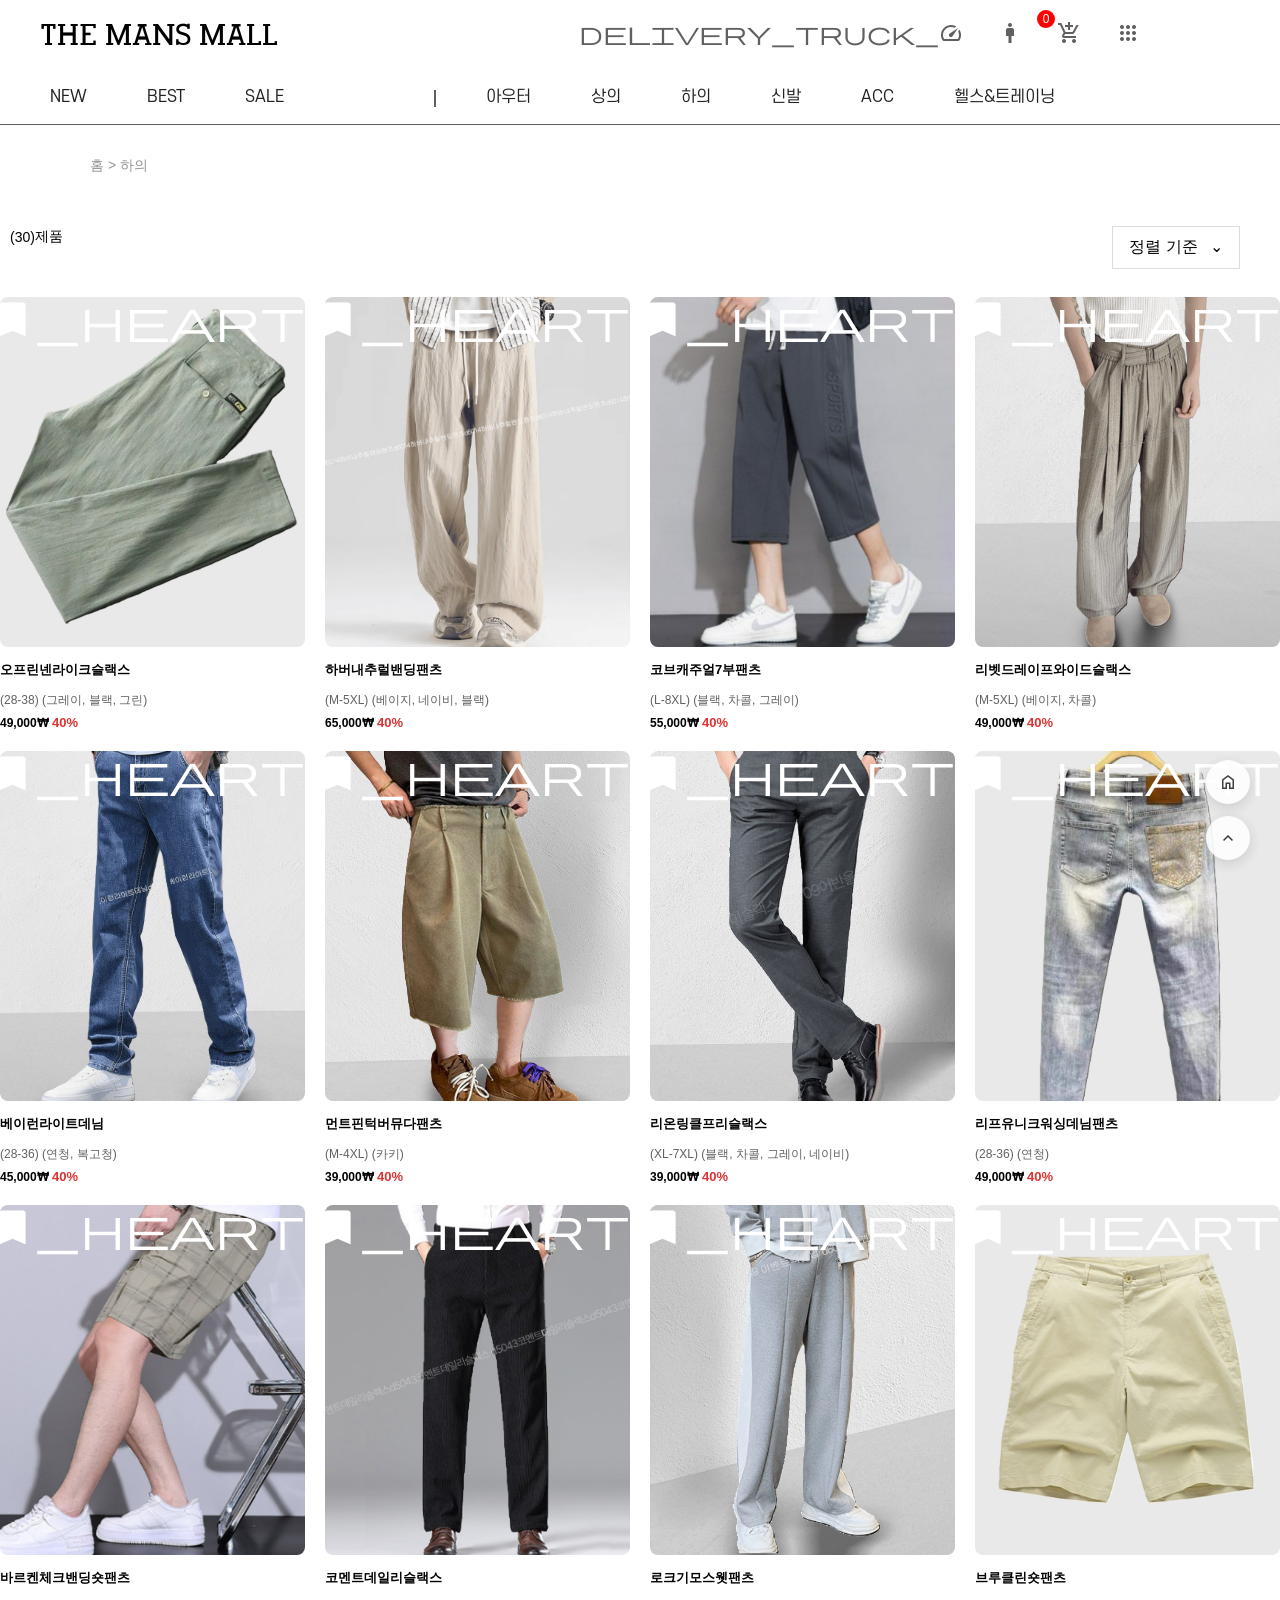
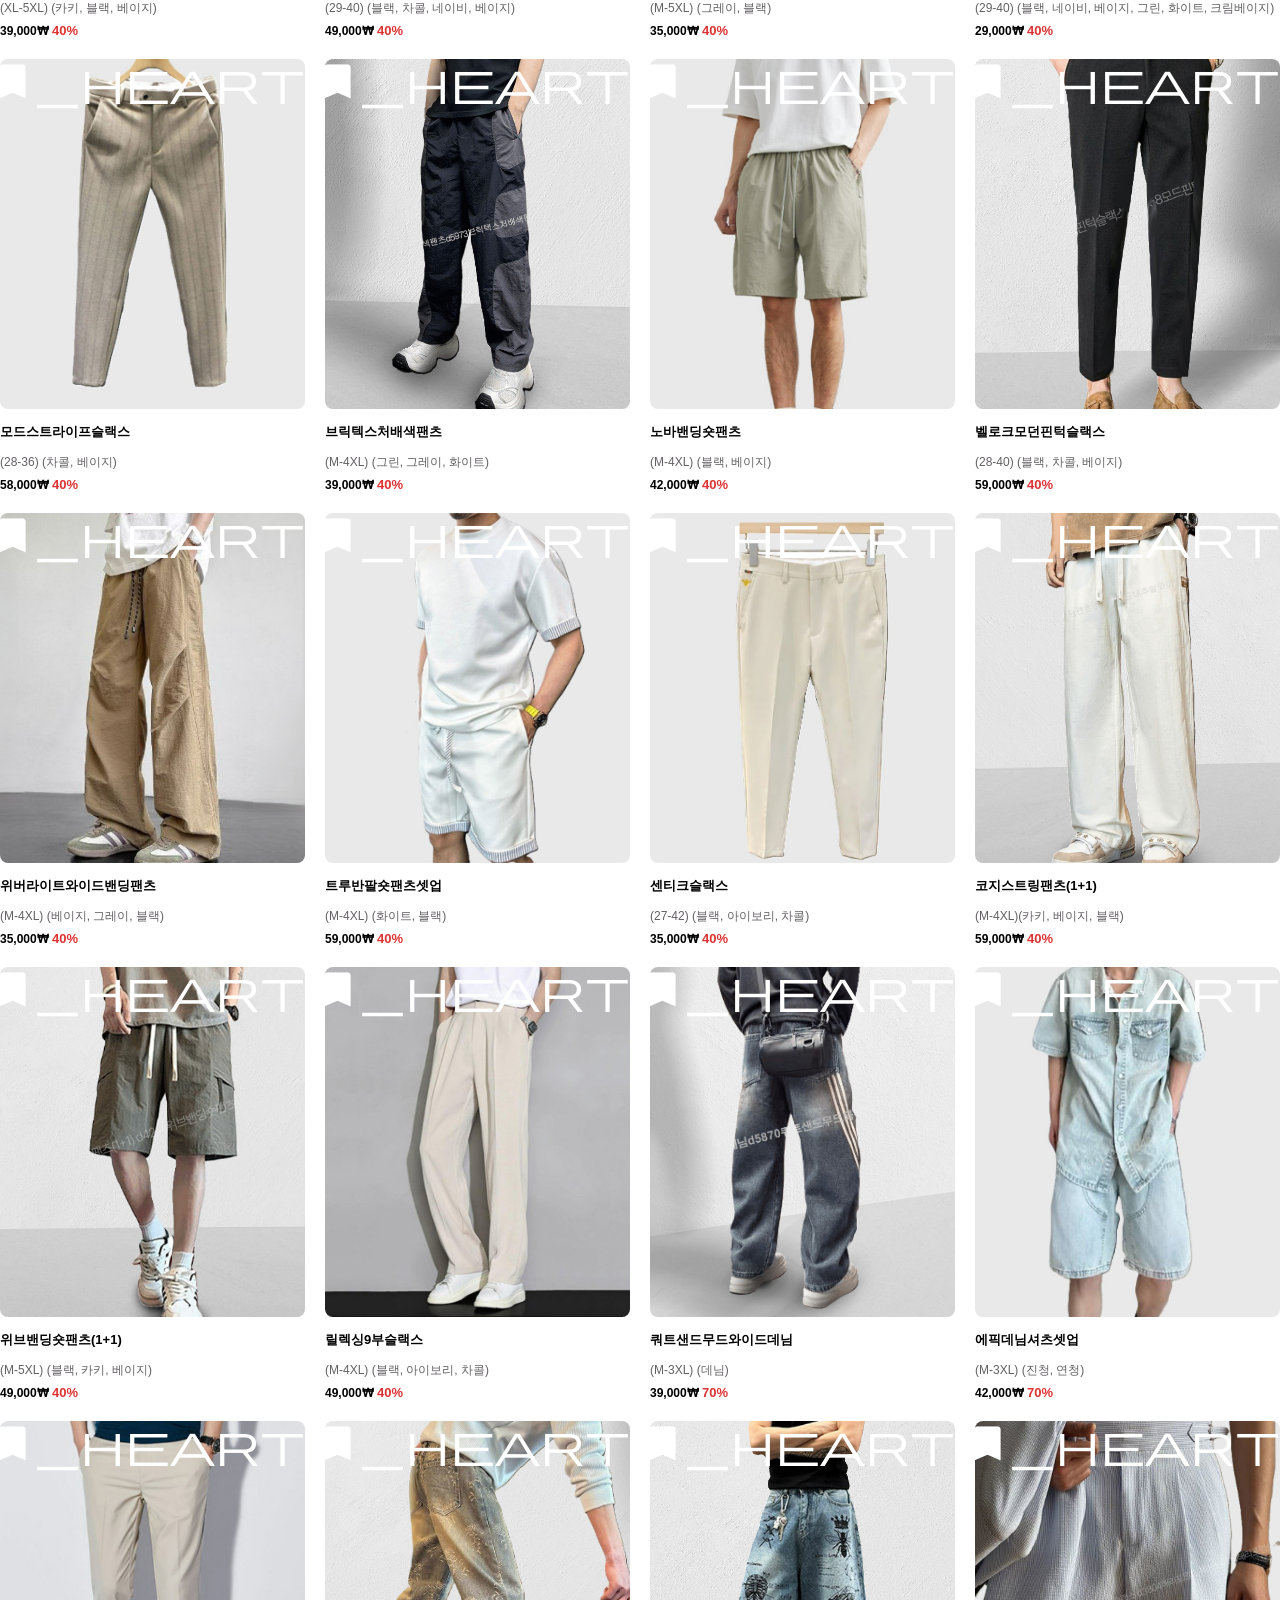
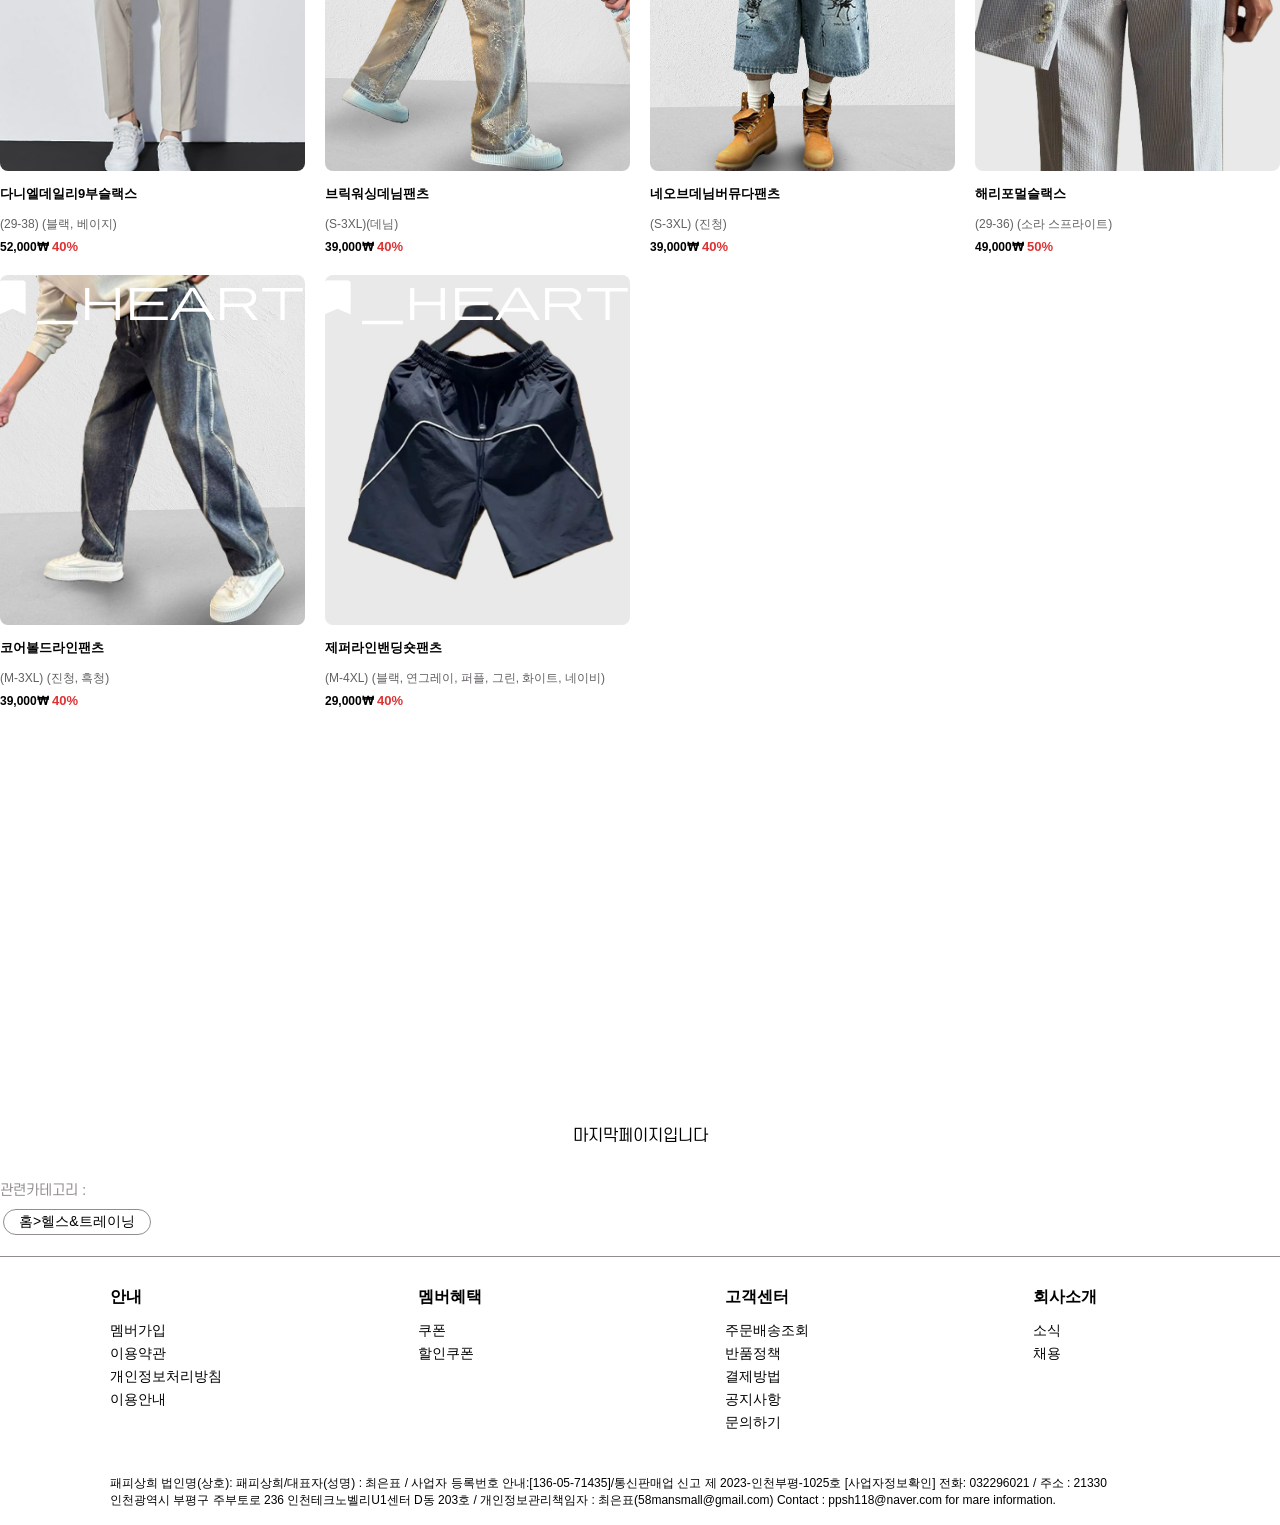
<file: themansshop-pants.html>
<!DOCTYPE html>
<html lang="en">

<head>
    <meta charset="UTF-8">
   <script src="https://t.contentsquare.net/uxa/c94867553f703.js"></script>
    <meta name="viewport" content="width=device-width, initial-scale=1.0">
    <title>The Mans MALL</title>
    <link rel="stylesheet" href="css/themansshop-pants.css">
    <link rel="icon" href="img/M.jpg">
    <link href="https://fonts.googleapis.com/css2?family=Roboto&display=swap" rel="stylesheet">
    <link rel="stylesheet" href="themansshop-top.html">
    <link href="https://fonts.googleapis.com/css2?family=Material+Symbols+Outlined" rel="stylesheet">
    <script src="js/jquery-3.6.0.min.js"></script>
    <script src="js/aos.js"></script>
    <script src="js/themansshop-pants.js"></script>
</head>

<body>


    <div class="wrap">
        <div class="main">
            <div class="header">
                <div class="nanb">
                    <ul>
                        <li>
                            <p><a href="index.html">THE MANS MALL</a></p>
                        </li>
                    </ul>
                    <ul>
                        <li><a href="#">
                                <span class="material-symbols-outlined">
                                    delivery_truck_speed
                                </span>
                            </a>
                        </li>
                        <li>
                            <a href="#">
                                <span class="material-symbols-outlined">
                                    man_2
                                </span>
                            </a>
                        </li>
                        <li class="cart-icon">
                            <a href="#">
                                <span class="material-symbols-outlined">
                                    add_shopping_cart
                                </span>
                                <span id="cartCount">0</span>
                            </a>
                        </li>
                        <li>
                            <a href="#" id="menuBtn">
                                <span class="material-symbols-outlined">
                                    apps
                                </span>
                            </a>
                        </li>
                    </ul>

                </div>
                <div class="menu-overlay" id="menuOverlay"></div>

                <aside class="side-menu" id="sideMenu">
                    <button class="close-btn" id="closeBtn">✕</button>
                    <div class="search-box">
                        <input type="text" id="searchInput" placeholder="검색어를 입력하세요">
                        <button class="search-btn">
                            <span class="material-symbols-outlined">
                                search
                            </span>
                        </button>
                    </div>
                    <ul id="itemList">
                        <strong>추천 검색어</strong>
                        <li class="item">정장</li>
                        <li class="item">셔츠</li>
                        <li class="item">구두</li>
                        <li class="item">자켓</li>
                        <li class="item">가방</li>
                    </ul>
                    <ul id="sianup">
                        <li><a href="#">로그인</a></li>
                        <li><a href="#">회원가입</a></li>
                        <li><a href="#">배송상황</a></li>
                        <li><a href="#">장바구니</a></li>
                    </ul>
                    <ul id="sale">
                        <li><a href="#">이벤트</a></li>
                        <li><a href="#">매장안내</a></li>
                        <li><a href="#">공지사항</a></li>
                        <li><a href="#">멤버십</a></li>
                    </ul>
                </aside>
                <div class="themans" id="mainMenuWrap">

                    <div class="menu" id="mainMenuBtn">
                        <ul class="position">

                            <li class="list"><a href="#">NEW</a></li>
                            <li class="list"><a href="#">BEST</a></li>
                            <li class="list"><a href="#">SALE</a></li>
                            <li id="line-2"></li>
                            <li class="list"><a href="#">아우터</a></li>
                            <li class="list"><a href="themansshop-top.html">상의</a></li>
                            <li class="list"><a href="#">하의</a></li>
                            <li class="list"><a href="#">신발</a></li>
                            <li class="list"><a href="#">ACC</a></li>
                            <li class="list"><a href="#">헬스&트레이닝</a></li>
                        </ul>
                    </div>

                </div>


            </div>
        </div>
        <div class="breadcrumb-list">
            <div class="name">
                <ul>
                    <li>
                        <p style="font-size: 14px; color: #969393;"><a href="index.html"
                                style="font-size: 14px; color: #969393;">홈</a> > 하의</p>
                    </li>
                </ul>
            </div>
            <div class="list-number">
                <div class="product-count" style="font-size: 14px;"><span id="productTotal">0</span> 제품</div>
                <div class="sort-wrap">
                    <div class="sort-box">
                        <button type="button" id="sortToggle" class="sort-btn">
                            정렬 기준 <span class="arrow">⌄</span>
                        </button>

                        <ul id="sortMenu" class="sort-menu">
                            <li data-filter="all">전체</li>
                            <li data-filter="slacks">슬랙스</li>
                            <li data-filter="casual">캐주얼</li>
                            <li data-filter="shorts">반바지</li>
                        </ul>
                    </div>
                </div>
                <div class="contact-grid">
                    <ul class="prdList-grid4">
                        <li id="anchorBoxId 23800" class="product-item">
                            <div class="box">
                                <div class="thumbnail">
                                    <a href="viewdetails3.html">
                                        <img src="img/slacks(1).jpg" alt="slacks">
                                    </a>
                                </div>
                                <div class="heart">
                                    <ul>
                                        <li>
                                            <span class="material-symbols-outlined">
                                                bookmark_heart
                                            </span>
                                        </li>
                                    </ul>
                                </div>

                                <div class="description">
                                    <strong class="name">
                                        <a href="viewdetails3.html">
                                            <span class style="font-size: 13px; color: #000;">
                                                오프린넨라이크슬랙스
                                            </span>
                                        </a>
                                    </strong>
                                </div>
                                <ul class="xans-element">

                                    <li class="xans-record-">
                                        <span class style="font-size: 12px; color: #636063;">
                                            (28-38) (그레이, 블랙, 그린)
                                        </span>
                                    </li>
                                    <li class="xans-record-">
                                        <span class style="font-size: 12px; color: #000; font-weight: bold;">
                                            49,000₩
                                        </span>
                                        <span class="price-rate" data-custom data-price>40%</span>
                                    </li>
                                </ul>
                            </div>
                        </li>
                    </ul>
                    <ul class="prdList-grid4">
                        <li id="anchorBoxId 23800" class="product-item">
                            <div class="box">
                                <div class="thumbnail">
                                    <a href="viewdetails4.html">
                                        <img src="img/casual(1).jpg" alt="casual">
                                    </a>
                                </div>
                                <div class="heart">
                                    <ul>
                                        <li>
                                            <span class="material-symbols-outlined">
                                                bookmark_heart
                                            </span>
                                        </li>
                                    </ul>
                                </div>
                                <div class="description">
                                    <strong class="name">
                                        <a href="viewdetails4.html">
                                            <span class style="font-size: 13px; color: #000;">
                                                하버내추럴밴딩팬츠
                                            </span>
                                        </a>
                                    </strong>
                                </div>
                                <ul class="xans-element">

                                    <li class="xans-record-">
                                        <span class style="font-size: 12px; color: #636063;">
                                            (M-5XL) (베이지, 네이비, 블랙)
                                        </span>
                                    </li>
                                    <li class="xans-record-">
                                        <span class style="font-size: 12px; color: #000; font-weight: bold;">
                                            65,000₩
                                        </span>
                                        <span class="price-rate" data-custom data-price>40%</span>
                                    </li>
                                </ul>
                            </div>
                        </li>
                    </ul>
                    <ul class="prdList-grid4">
                        <li id="anchorBoxId 23800" class="product-item">
                            <div class="box">
                                <div class="thumbnail">
                                    <a href="#">
                                        <img src="img/Shorts(1).jpg" alt="shorts">
                                    </a>
                                </div>
                                <div class="heart">
                                    <ul>
                                        <li>
                                            <span class="material-symbols-outlined">
                                                bookmark_heart
                                            </span>
                                        </li>
                                    </ul>
                                </div>
                                <div class="description">
                                    <strong class="name">
                                        <a href="#">
                                            <span class style="font-size: 13px; color: #000;">
                                                코브캐주얼7부팬츠
                                            </span>
                                        </a>
                                    </strong>
                                </div>
                                <ul class="xans-element">

                                    <li class="xans-record-">
                                        <span class style="font-size: 12px; color: #636063;">
                                            (L-8XL) (블랙, 차콜, 그레이)
                                        </span>
                                    </li>
                                    <li class="xans-record-">
                                        <span class style="font-size: 12px; color: #000; font-weight: bold;">
                                            55,000₩
                                        </span>
                                        <span class="price-rate" data-custom data-price>40%</span>
                                    </li>
                                </ul>
                            </div>
                        </li>
                    </ul>
                    <ul class="prdList-grid4">
                        <li id="anchorBoxId 23800" class="product-item">
                            <div class="box">
                                <div class="thumbnail">
                                    <a href="#">
                                        <img src="img/slacks(2).jpg" alt="slacks">
                                    </a>
                                </div>
                                <div class="heart">
                                    <ul>
                                        <li>
                                            <span class="material-symbols-outlined">
                                                bookmark_heart
                                            </span>
                                        </li>
                                    </ul>
                                </div>
                                <div class="description">
                                    <strong class="name">
                                        <a href="#">
                                            <span class style="font-size: 13px; color: #000;">
                                                리벳드레이프와이드슬랙스
                                            </span>
                                        </a>
                                    </strong>
                                </div>
                                <ul class="xans-element">

                                    <li class="xans-record-">
                                        <span class style="font-size: 12px; color: #636063;">
                                            (M-5XL) (베이지, 차콜)
                                        </span>
                                    </li>
                                    <li class="xans-record-">
                                        <span class style="font-size: 12px; color: #000; font-weight: bold;">
                                            49,000₩
                                        </span>
                                        <span class="price-rate" data-custom data-price>40%</span>
                                    </li>
                                </ul>
                            </div>
                        </li>
                    </ul>
                    <ul class="prdList-grid4">
                        <li id="anchorBoxId 23800" class="product-item">
                            <div class="box">
                                <div class="thumbnail">
                                    <a href="#">
                                        <img src="img/casual(2).jpg" alt="casual">

                                    </a>
                                </div>
                                <div class="heart">
                                    <ul>
                                        <li>
                                            <span class="material-symbols-outlined">
                                                bookmark_heart
                                            </span>
                                        </li>
                                    </ul>
                                </div>
                                <div class="description">
                                    <strong class="name">
                                        <a href="#">
                                            <span class style="font-size: 13px; color: #000;">
                                                베이런라이트데님
                                            </span>
                                        </a>
                                    </strong>
                                </div>
                                <ul class="xans-element">

                                    <li class="xans-record-">
                                        <span class style="font-size: 12px; color: #636063;">
                                            (28-36) (연청, 복고청)
                                        </span>
                                    </li>
                                    <li class="xans-record-">
                                        <span class style="font-size: 12px; color: #000; font-weight: bold;">
                                            45,000₩
                                        </span>
                                        <span class="price-rate" data-custom data-price>40%</span>
                                    </li>
                                </ul>
                            </div>
                        </li>
                    </ul>
                    <ul class="prdList-grid4">
                        <li id="anchorBoxId 23800" class="product-item">
                            <div class="box">
                                <div class="thumbnail">
                                    <a href="#">
                                        <img src="img/Shorts(2).jpg" alt="shorts">
                                    </a>
                                </div>
                                <div class="heart">
                                    <ul>
                                        <li>
                                            <span class="material-symbols-outlined">
                                                bookmark_heart
                                            </span>
                                        </li>
                                    </ul>
                                </div>
                                <div class="description">
                                    <strong class="name">
                                        <a href="#">
                                            <span class style="font-size: 13px; color: #000;">
                                                먼트핀턱버뮤다팬츠
                                            </span>
                                        </a>
                                    </strong>
                                </div>
                                <ul class="xans-element">

                                    <li class="xans-record-">
                                        <span class style="font-size: 12px; color: #636063;">
                                            (M-4XL) (카키)
                                        </span>
                                    </li>
                                    <li class="xans-record-">
                                        <span class style="font-size: 12px; color: #000; font-weight: bold;">
                                            39,000₩
                                        </span>
                                        <span class="price-rate" data-custom data-price>40%</span>
                                    </li>
                                </ul>
                            </div>
                        </li>
                    </ul>
                    <ul class="prdList-grid4">
                        <li id="anchorBoxId 23800" class="product-item">
                            <div class="box">
                                <div class="thumbnail">
                                    <a href="#">
                                        <img src="img/slacks(3).jpg" alt="slacks">
                                    </a>
                                </div>
                                <div class="heart">
                                    <ul>
                                        <li>
                                            <span class="material-symbols-outlined">
                                                bookmark_heart
                                            </span>
                                        </li>
                                    </ul>
                                </div>
                                <div class="description">
                                    <strong class="name">
                                        <a href="#">
                                            <span class style="font-size: 13px; color: #000;">
                                                리온링클프리슬랙스
                                            </span>
                                        </a>
                                    </strong>
                                </div>
                                <ul class="xans-element">

                                    <li class="xans-record-">
                                        <span class style="font-size: 12px; color: #636063;">
                                            (XL-7XL) (블랙, 차콜, 그레이, 네이비)
                                        </span>
                                    </li>
                                    <li class="xans-record-">
                                        <span class style="font-size: 12px; color: #000; font-weight: bold;">
                                            39,000₩
                                        </span>
                                        <span class="price-rate" data-custom data-price>40%</span>
                                    </li>
                                </ul>
                            </div>
                        </li>
                    </ul>
                    <ul class="prdList-grid4">
                        <li id="anchorBoxId 23800" class="product-item">
                            <div class="box">
                                <div class="thumbnail">
                                    <a href="#">
                                        <img src="img/casual(3).jpg" alt="casual">
                                    </a>
                                </div>
                                <div class="heart">
                                    <ul>
                                        <li>
                                            <span class="material-symbols-outlined">
                                                bookmark_heart
                                            </span>
                                        </li>
                                    </ul>
                                </div>
                                <div class="description">
                                    <strong class="name">
                                        <a href="#">
                                            <span class style="font-size: 13px; color: #000;">
                                                리프유니크워싱데님팬츠
                                            </span>
                                        </a>
                                    </strong>
                                </div>
                                <ul class="xans-element">

                                    <li class="xans-record-">
                                        <span class style="font-size: 12px; color: #636063;">
                                            (28-36) (연청)
                                        </span>
                                    </li>
                                    <li class="xans-record-">
                                        <span class style="font-size: 12px; color: #000; font-weight: bold;">
                                            49,000₩
                                        </span>
                                        <span class="price-rate" data-custom data-price>40%</span>
                                    </li>
                                </ul>
                            </div>
                        </li>
                    </ul>
                    <ul class="prdList-grid4">
                        <li id="anchorBoxId 23800" class="product-item">
                            <div class="box">
                                <div class="thumbnail">
                                    <a href="#">
                                        <img src="img/Shorts(3).jpg" alt="shorts"">
                                    </a>
                                </div>
                                <div class=" heart">
                                        <ul>
                                            <li>
                                                <span class="material-symbols-outlined">
                                                    bookmark_heart
                                                </span>
                                            </li>
                                        </ul>
                                </div>
                                <div class="description">
                                    <strong class="name">
                                        <a href="#">
                                            <span class style="font-size: 13px; color: #000;">
                                                바르켄체크밴딩숏팬츠
                                            </span>
                                        </a>
                                    </strong>
                                </div>
                                <ul class="xans-element">

                                    <li class="xans-record-">
                                        <span class style="font-size: 12px; color: #636063;">
                                            (XL-5XL) (카키, 블랙, 베이지)
                                        </span>
                                    </li>
                                    <li class="xans-record-">
                                        <span class style="font-size: 12px; color: #000; font-weight: bold;">
                                            39,000₩
                                        </span>
                                        <span class="price-rate" data-custom data-price>40%</span>
                                    </li>
                                </ul>
                            </div>
                        </li>
                    </ul>
                    <ul class="prdList-grid4">
                        <li id="anchorBoxId 23800" class="product-item">
                            <div class="box">
                                <div class="thumbnail">
                                    <a href="#">
                                        <img src="img/slacks(4).jpg" alt="slacks">
                                    </a>
                                </div>
                                <div class="heart">
                                    <ul>
                                        <li>
                                            <span class="material-symbols-outlined">
                                                bookmark_heart
                                            </span>
                                        </li>
                                    </ul>
                                </div>
                                <div class="description">
                                    <strong class="name">
                                        <a href="#">
                                            <span class style="font-size: 13px; color: #000;">
                                                코멘트데일리슬랙스
                                            </span>
                                        </a>
                                    </strong>
                                </div>
                                <ul class="xans-element">

                                    <li class="xans-record-">
                                        <span class style="font-size: 12px; color: #636063;">
                                            (29-40) (블랙, 차콜, 네이비, 베이지)
                                        </span>
                                    </li>
                                    <li class="xans-record-">
                                        <span class style="font-size: 12px; color: #000; font-weight: bold;">
                                            49,000₩
                                        </span>
                                        <span class="price-rate" data-custom data-price>40%</span>
                                    </li>
                                </ul>
                            </div>
                        </li>
                    </ul>
                    <ul class="prdList-grid4">
                        <li id="anchorBoxId 23800" class="product-item">
                            <div class="box">
                                <div class="thumbnail">
                                    <a href="#">
                                        <img src="img/casual(4).jpg" alt="casual">
                                    </a>
                                </div>
                                <div class="heart">
                                    <ul>
                                        <li>
                                            <span class="material-symbols-outlined">
                                                bookmark_heart
                                            </span>
                                        </li>
                                    </ul>
                                </div>
                                <div class="description">
                                    <strong class="name">
                                        <a href="#">
                                            <span class style="font-size: 13px; color: #000;">
                                                로크기모스웻팬츠
                                            </span>
                                        </a>
                                    </strong>
                                </div>
                                <ul class="xans-element">

                                    <li class="xans-record-">
                                        <span class style="font-size: 12px; color: #636063;">
                                            (M-5XL) (그레이, 블랙)
                                        </span>
                                    </li>
                                    <li class="xans-record-">
                                        <span class style="font-size: 12px; color: #000; font-weight: bold;">
                                            35,000₩
                                        </span>
                                        <span class="price-rate" data-custom data-price>40%</span>
                                    </li>
                                </ul>
                            </div>
                        </li>
                    </ul>
                    <ul class="prdList-grid4">
                        <li id="anchorBoxId 23800" class="product-item">
                            <div class="box">
                                <div class="thumbnail">
                                    <a href="#">
                                        <img src="img/Shorts(4).jpg" alt="shorts">
                                    </a>
                                </div>
                                <div class="heart">
                                    <ul>
                                        <li>
                                            <span class="material-symbols-outlined">
                                                bookmark_heart
                                            </span>
                                        </li>
                                    </ul>
                                </div>
                                <div class="description">
                                    <strong class="name">
                                        <a href="#">
                                            <span class style="font-size: 13px; color: #000;">
                                                브루클린숏팬츠
                                            </span>
                                        </a>
                                    </strong>
                                </div>
                                <ul class="xans-element">

                                    <li class="xans-record-">
                                        <span class style="font-size: 12px; color: #636063;">
                                            (29-40) (블랙, 네이비, 베이지, 그린, 화이트, 크림베이지)
                                        </span>
                                    </li>
                                    <li class="xans-record-">
                                        <span class style="font-size: 12px; color: #000; font-weight: bold;">
                                            29,000₩
                                        </span>
                                        <span class="price-rate" data-custom data-price>40%</span>
                                    </li>
                                </ul>
                            </div>
                        </li>
                    </ul>
                    <ul class="prdList-grid4">
                        <li id="anchorBoxId 23800" class="product-item">
                            <div class="box">
                                <div class="thumbnail">
                                    <a href="#">
                                        <img src="img/slacks(5).jpg" alt="slacks">
                                    </a>
                                </div>
                                <div class="heart">
                                    <ul>
                                        <li>
                                            <span class="material-symbols-outlined">
                                                bookmark_heart
                                            </span>
                                        </li>
                                    </ul>
                                </div>
                                <div class="description">
                                    <strong class="name">
                                        <a href="#">
                                            <span class style="font-size: 13px; color: #000;">
                                                모드스트라이프슬랙스
                                            </span>
                                        </a>
                                    </strong>
                                </div>
                                <ul class="xans-element">

                                    <li class="xans-record-">
                                        <span class style="font-size: 12px; color: #636063;">
                                            (28-36) (차콜, 베이지)
                                        </span>
                                    </li>
                                    <li class="xans-record-">
                                        <span class style="font-size: 12px; color: #000; font-weight: bold;">
                                            58,000₩
                                        </span>
                                        <span class="price-rate" data-custom data-price>40%</span>
                                    </li>
                                </ul>
                            </div>
                        </li>
                    </ul>
                    <ul class="prdList-grid4">
                        <li id="anchorBoxId 23800" class="product-item">
                            <div class="box">
                                <div class="thumbnail">
                                    <a href="#">
                                        <img src="img/casual(5).jpg" alt="casual">
                                    </a>
                                </div>
                                <div class="heart">
                                    <ul>
                                        <li>
                                            <span class="material-symbols-outlined">
                                                bookmark_heart
                                            </span>
                                        </li>
                                    </ul>
                                </div>
                                <div class="description">
                                    <strong class="name">
                                        <a href="#">
                                            <span class style="font-size: 13px; color: #000;">
                                                브릭텍스처배색팬츠
                                            </span>
                                        </a>
                                    </strong>
                                </div>
                                <ul class="xans-element">

                                    <li class="xans-record-">
                                        <span class style="font-size: 12px; color: #636063;">
                                            (M-4XL) (그린, 그레이, 화이트)
                                        </span>
                                    </li>
                                    <li class="xans-record-">
                                        <span class style="font-size: 12px; color: #000; font-weight: bold;">
                                            39,000₩
                                        </span>
                                        <span class="price-rate" data-custom data-price>40%</span>
                                    </li>
                                </ul>
                            </div>
                        </li>
                    </ul>
                    <ul class="prdList-grid4">
                        <li id="anchorBoxId 23800" class="product-item">
                            <div class="box">
                                <div class="thumbnail">
                                    <a href="#">
                                        <img src="img/Shorts(5).jpg" alt="shorts">

                                    </a>
                                </div>
                                <div class="heart">
                                    <ul>
                                        <li>
                                            <span class="material-symbols-outlined">
                                                bookmark_heart
                                            </span>
                                        </li>
                                    </ul>
                                </div>
                                <div class="description">
                                    <strong class="name">
                                        <a href="#">
                                            <span class style="font-size: 13px; color: #000;">
                                                노바밴딩숏팬츠
                                            </span>
                                        </a>
                                    </strong>
                                </div>
                                <ul class="xans-element">

                                    <li class="xans-record-">
                                        <span class style="font-size: 12px; color: #636063;">
                                            (M-4XL) (블랙, 베이지)
                                        </span>
                                    </li>
                                    <li class="xans-record-">
                                        <span class style="font-size: 12px; color: #000; font-weight: bold;">
                                            42,000₩
                                        </span>
                                        <span class="price-rate" data-custom data-price>40%</span>
                                    </li>
                                </ul>
                            </div>
                        </li>
                    </ul>
                    <ul class="prdList-grid4">
                        <li id="anchorBoxId 23800" class="product-item">
                            <div class="box">
                                <div class="thumbnail">
                                    <a href="#">
                                        <img src="img/slacks(6).jpg" alt="slacks">
                                    </a>
                                </div>
                                <div class="heart">
                                    <ul>
                                        <li>
                                            <span class="material-symbols-outlined">
                                                bookmark_heart
                                            </span>
                                        </li>
                                    </ul>
                                </div>
                                <div class="description">
                                    <strong class="name">
                                        <a href="#">
                                            <span class style="font-size: 13px; color: #000;">
                                                벨로크모던핀턱슬랙스
                                            </span>
                                        </a>
                                    </strong>
                                </div>
                                <ul class="xans-element">

                                    <li class="xans-record-">
                                        <span class style="font-size: 12px; color: #636063;">
                                            (28-40) (블랙, 차콜, 베이지)
                                        </span>
                                    </li>
                                    <li class="xans-record-">
                                        <span class style="font-size: 12px; color: #000; font-weight: bold;">
                                            59,000₩
                                        </span>
                                        <span class="price-rate" data-custom data-price>40%</span>
                                    </li>
                                </ul>
                            </div>
                        </li>
                    </ul>
                    <ul class="prdList-grid4">
                        <li id="anchorBoxId 23800" class="product-item">
                            <div class="box">
                                <div class="thumbnail">
                                    <a href="#">
                                        <img src="img/casual(6).jpg" alt="casual">
                                    </a>
                                </div>
                                <div class="heart">
                                    <ul>
                                        <li>
                                            <span class="material-symbols-outlined">
                                                bookmark_heart
                                            </span>
                                        </li>
                                    </ul>
                                </div>
                                <div class="description">
                                    <strong class="name">
                                        <a href="#">
                                            <span class style="font-size: 13px; color: #000;">
                                                위버라이트와이드밴딩팬츠
                                            </span>
                                        </a>
                                    </strong>
                                </div>
                                <ul class="xans-element">

                                    <li class="xans-record-">
                                        <span class style="font-size: 12px; color: #636063;">
                                            (M-4XL) (베이지, 그레이, 블랙)
                                        </span>
                                    </li>
                                    <li class="xans-record-">
                                        <span class style="font-size: 12px; color: #000; font-weight: bold;">
                                            35,000₩
                                        </span>
                                        <span class="price-rate" data-custom data-price>40%</span>
                                    </li>
                                </ul>
                            </div>
                        </li>
                    </ul>
                    <ul class="prdList-grid4">
                        <li id="anchorBoxId 23800" class="product-item">
                            <div class="box">
                                <div class="thumbnail">
                                    <a href="#">
                                        <img src="img/Shorts(6).jpg" alt="shorts">
                                    </a>
                                </div>
                                <div class="heart">
                                    <ul>
                                        <li>
                                            <span class="material-symbols-outlined">
                                                bookmark_heart
                                            </span>
                                        </li>
                                    </ul>
                                </div>
                                <div class="description">
                                    <strong class="name">
                                        <a href="#">
                                            <span class style="font-size: 13px; color: #000;">
                                                트루반팔숏팬츠셋업
                                            </span>
                                        </a>
                                    </strong>
                                </div>
                                <ul class="xans-element">

                                    <li class="xans-record-">
                                        <span class style="font-size: 12px; color: #636063;">
                                            (M-4XL) (화이트, 블랙)
                                        </span>
                                    </li>
                                    <li class="xans-record-">
                                        <span class style="font-size: 12px; color: #000; font-weight: bold;">
                                            59,000₩
                                        </span>
                                        <span class="price-rate" data-custom data-price>40%</span>
                                    </li>
                                </ul>
                            </div>
                        </li>
                    </ul>
                    <ul class="prdList-grid4">
                        <li id="anchorBoxId 23800" class="product-item">
                            <div class="box">
                                <div class="thumbnail">
                                    <a href="#">
                                        <img src="img/slacks(7).jpg" alt="slacks">
                                    </a>
                                </div>
                                <div class="heart">
                                    <ul>
                                        <li>
                                            <span class="material-symbols-outlined">
                                                bookmark_heart
                                            </span>
                                        </li>
                                    </ul>
                                </div>
                                <div class="description">
                                    <strong class="name">
                                        <a href="#">
                                            <span class style="font-size: 13px; color: #000;">
                                                센티크슬랙스
                                            </span>
                                        </a>
                                    </strong>
                                </div>
                                <ul class="xans-element">

                                    <li class="xans-record-">
                                        <span class style="font-size: 12px; color: #636063;">
                                            (27-42) (블랙, 아이보리, 차콜)
                                        </span>
                                    </li>
                                    <li class="xans-record-">
                                        <span class style="font-size: 12px; color: #000; font-weight: bold;">
                                            35,000₩
                                        </span>
                                        <span class="price-rate" data-custom data-price>40%</span>
                                    </li>
                                </ul>
                            </div>
                        </li>
                    </ul>
                    <ul class="prdList-grid4">
                        <li id="anchorBoxId 23800" class="product-item">
                            <div class="box">
                                <div class="thumbnail">
                                    <a href="#">
                                        <img src="img/casual(7).jpg" alt="casual">

                                    </a>
                                </div>
                                <div class="heart">
                                    <ul>
                                        <li>
                                            <span class="material-symbols-outlined">
                                                bookmark_heart
                                            </span>
                                        </li>
                                    </ul>
                                </div>
                                <div class="description">
                                    <strong class="name">
                                        <a href="#">
                                            <span class style="font-size: 13px; color: #000;">
                                                코지스트링팬츠(1+1)
                                            </span>
                                        </a>
                                    </strong>
                                </div>
                                <ul class="xans-element">

                                    <li class="xans-record-">
                                        <span class style="font-size: 12px; color: #636063;">
                                            (M-4XL)(카키, 베이지, 블랙)
                                        </span>
                                    </li>
                                    <li class="xans-record-">
                                        <span class style="font-size: 12px; color: #000; font-weight: bold;">
                                            59,000₩
                                        </span>
                                        <span class="price-rate" data-custom data-price>40%</span>
                                    </li>
                                </ul>
                            </div>
                        </li>
                    </ul>
                    <ul class="prdList-grid4">
                        <li id="anchorBoxId 23800" class="product-item">
                            <div class="box">
                                <div class="thumbnail">
                                    <a href="#">
                                        <img src="img/Shorts(7).jpg" alt="shorts">
                                    </a>
                                </div>
                                <div class="heart">
                                    <ul>
                                        <li>
                                            <span class="material-symbols-outlined">
                                                bookmark_heart
                                            </span>
                                        </li>
                                    </ul>
                                </div>
                                <div class="description">
                                    <strong class="name">
                                        <a href="#">
                                            <span class style="font-size: 13px; color: #000;">
                                                위브밴딩숏팬츠(1+1)
                                            </span>
                                        </a>
                                    </strong>
                                </div>
                                <ul class="xans-element">

                                    <li class="xans-record-">
                                        <span class style="font-size: 12px; color: #636063;">
                                            (M-5XL) (블랙, 카키, 베이지)
                                        </span>
                                    </li>
                                    <li class="xans-record-">
                                        <span class style="font-size: 12px; color: #000; font-weight: bold;">
                                            49,000₩
                                        </span>
                                        <span class="price-rate" data-custom data-price>40%</span>
                                    </li>
                                </ul>
                            </div>
                        </li>
                    </ul>
                    <ul class="prdList-grid4">
                        <li id="anchorBoxId 23800" class="product-item">
                            <div class="box">
                                <div class="thumbnail">
                                    <a href="#">
                                        <img src="img/slacks(8).jpg" alt="slacks">
                                    </a>
                                </div>
                                <div class="heart">
                                    <ul>
                                        <li>
                                            <span class="material-symbols-outlined">
                                                bookmark_heart
                                            </span>
                                        </li>
                                    </ul>
                                </div>
                                <div class="description">
                                    <strong class="name">
                                        <a href="#">
                                            <span class style="font-size: 13px; color: #000;">
                                                릴렉싱9부슬랙스
                                            </span>
                                        </a>
                                    </strong>
                                </div>
                                <ul class="xans-element">

                                    <li class="xans-record-">
                                        <span class style="font-size: 12px; color: #636063;">
                                            (M-4XL) (블랙, 아이보리, 차콜)
                                        </span>
                                    </li>
                                    <li class="xans-record-">
                                        <span class style="font-size: 12px; color: #000; font-weight: bold;">
                                            49,000₩
                                        </span>
                                        <span class="price-rate" data-custom data-price>40%</span>
                                    </li>
                                </ul>
                            </div>
                        </li>
                    </ul>
                    <ul class="prdList-grid4">
                        <li id="anchorBoxId 23800" class="product-item">
                            <div class="box">
                                <div class="thumbnail">
                                    <a href="#">
                                        <img src="img/casual(8).jpg" alt="casual">
                                    </a>
                                </div>
                                <div class="heart">
                                    <ul>
                                        <li>
                                            <span class="material-symbols-outlined">
                                                bookmark_heart
                                            </span>
                                        </li>
                                    </ul>
                                </div>
                                <div class="description">
                                    <strong class="name">
                                        <a href="#">
                                            <span class style="font-size: 13px; color: #000;">
                                                쿼트샌드무드와이드데님
                                            </span>
                                        </a>
                                    </strong>
                                </div>
                                <ul class="xans-element">

                                    <li class="xans-record-">
                                        <span class style="font-size: 12px; color: #636063;">
                                            (M-3XL) (데님)
                                        </span>
                                    </li>
                                    <li class="xans-record-">
                                        <span class style="font-size: 12px; color: #000; font-weight: bold;">
                                            39,000₩
                                        </span>
                                        <span class="price-rate" data-custom data-price>70%</span>
                                    </li>
                                </ul>
                            </div>
                        </li>
                    </ul>
                    <ul class="prdList-grid4">
                        <li id="anchorBoxId 23800" class="product-item">
                            <div class="box">
                                <div class="thumbnail">
                                    <a href="#">
                                        <img src="img/Shorts(8).jpg" alt="shorts">
                                    </a>
                                </div>
                                <div class="heart">
                                    <ul>
                                        <li>
                                            <span class="material-symbols-outlined">
                                                bookmark_heart
                                            </span>
                                        </li>
                                    </ul>
                                </div>
                                <div class="description">
                                    <strong class="name">
                                        <a href="#">
                                            <span class style="font-size: 13px; color: #000;">
                                                에픽데님셔츠셋업
                                            </span>
                                        </a>
                                    </strong>
                                </div>
                                <ul class="xans-element">

                                    <li class="xans-record-">
                                        <span class style="font-size: 12px; color: #636063;">
                                            (M-3XL) (진청, 연청)
                                        </span>
                                    </li>
                                    <li class="xans-record-">
                                        <span class style="font-size: 12px; color: #000; font-weight: bold;">
                                            42,000₩
                                        </span>
                                        <span class="price-rate" data-custom data-price>70%</span>
                                    </li>
                                </ul>
                            </div>
                        </li>
                    </ul>
                    <ul class="prdList-grid4">
                        <li id="anchorBoxId 23800" class="product-item">
                            <div class="box">
                                <div class="thumbnail">
                                    <a href="#">
                                        <img src="img/slacks(9).jpg" alt="slacks">
                                    </a>
                                </div>
                                <div class="heart">
                                    <ul>
                                        <li>
                                            <span class="material-symbols-outlined">
                                                bookmark_heart
                                            </span>
                                        </li>
                                    </ul>
                                </div>
                                <div class="description">
                                    <strong class="name">
                                        <a href="#">
                                            <span class style="font-size: 13px; color: #000;">
                                                다니엘데일리9부슬랙스
                                            </span>
                                        </a>
                                    </strong>
                                </div>
                                <ul class="xans-element">

                                    <li class="xans-record-">
                                        <span class style="font-size: 12px; color: #636063;">
                                            (29-38) (블랙, 베이지)
                                        </span>
                                    </li>
                                    <li class="xans-record-">
                                        <span class style="font-size: 12px; color: #000; font-weight: bold;">
                                            52,000₩
                                        </span>
                                        <span class="price-rate" data-custom data-price>40%</span>
                                    </li>
                                </ul>
                            </div>
                        </li>
                    </ul>
                    <ul class="prdList-grid4">
                        <li id="anchorBoxId 23800" class="product-item">
                            <div class="box">
                                <div class="thumbnail">
                                    <a href="#">
                                        <img src="img/casual(9).jpg" alt="casual">
                                    </a>
                                </div>
                                <div class="heart">
                                    <ul>
                                        <li>
                                            <span class="material-symbols-outlined">
                                                bookmark_heart
                                            </span>
                                        </li>
                                    </ul>
                                </div>
                                <div class="description">
                                    <strong class="name">
                                        <a href="#">
                                            <span class style="font-size: 13px; color: #000;">
                                                브릭워싱데님팬츠
                                            </span>
                                        </a>
                                    </strong>
                                </div>
                                <ul class="xans-element">

                                    <li class="xans-record-">
                                        <span class style="font-size: 12px; color: #636063;">
                                            (S-3XL)(데님)
                                        </span>
                                    </li>
                                    <li class="xans-record-">
                                        <span class style="font-size: 12px; color: #000; font-weight: bold;">
                                            39,000₩
                                        </span>
                                        <span class="price-rate" data-custom data-price>40%</span>
                                    </li>
                                </ul>
                            </div>
                        </li>
                    </ul>
                    <ul class="prdList-grid4">
                        <li id="anchorBoxId 23800" class="product-item">
                            <div class="box">
                                <div class="thumbnail">
                                    <a href="#">
                                        <img src="img/Shorts(9).jpg" alt="shorts">
                                    </a>
                                </div>
                                <div class="heart">
                                    <ul>
                                        <li>
                                            <span class="material-symbols-outlined">
                                                bookmark_heart
                                            </span>
                                        </li>
                                    </ul>
                                </div>
                                <div class="description">
                                    <strong class="name">
                                        <a href="#">
                                            <span class style="font-size: 13px; color: #000;">
                                                네오브데님버뮤다팬츠
                                            </span>
                                        </a>
                                    </strong>
                                </div>
                                <ul class="xans-element">

                                    <li class="xans-record-">
                                        <span class style="font-size: 12px; color: #636063;">
                                            (S-3XL) (진청)
                                        </span>
                                    </li>
                                    <li class="xans-record-">
                                        <span class style="font-size: 12px; color: #000; font-weight: bold;">
                                            39,000₩
                                        </span>
                                        <span class="price-rate" data-custom data-price>40%</span>
                                    </li>
                                </ul>
                            </div>
                        </li>
                    </ul>
                    <ul class="prdList-grid4">
                        <li id="anchorBoxId 23800" class="product-item">
                            <div class="box">
                                <div class="thumbnail">
                                    <a href="#">
                                        <img src="img/slacks(10).jpg" alt="slacks">
                                    </a>
                                </div>
                                <div class="heart">
                                    <ul>
                                        <li>
                                            <span class="material-symbols-outlined">
                                                bookmark_heart
                                            </span>
                                        </li>
                                    </ul>
                                </div>
                                <div class="description">
                                    <strong class="name">
                                        <a href="#">
                                            <span class style="font-size: 13px; color: #000;">
                                                해리포멀슬랙스
                                            </span>
                                        </a>
                                    </strong>
                                </div>
                                <ul class="xans-element">

                                    <li class="xans-record-">
                                        <span class style="font-size: 12px; color: #636063;">
                                            (29-36) (소라 스프라이트)
                                        </span>
                                    </li>
                                    <li class="xans-record-">
                                        <span class style="font-size: 12px; color: #000; font-weight: bold;">
                                            49,000₩
                                        </span>
                                        <span class="price-rate" data-custom data-price>50%</span>
                                    </li>
                                </ul>
                            </div>
                        </li>
                    </ul>
                    <ul class="prdList-grid4">
                        <li id="anchorBoxId 23800" class="product-item">
                            <div class="box">
                                <div class="thumbnail">
                                    <a href="#">
                                        <img src="img/casual(10).jpg" alt="casual">
                                    </a>
                                </div>
                                <div class="heart">
                                    <ul>
                                        <li>
                                            <span class="material-symbols-outlined">
                                                bookmark_heart
                                            </span>
                                        </li>
                                    </ul>
                                </div>
                                <div class="description">
                                    <strong class="name">
                                        <a href="#">
                                            <span class style="font-size: 13px; color: #000;">
                                                코어볼드라인팬츠
                                            </span>
                                        </a>
                                    </strong>
                                </div>
                                <ul class="xans-element">

                                    <li class="xans-record-">
                                        <span class style="font-size: 12px; color: #636063;">
                                            (M-3XL) (진청, 흑청)
                                        </span>
                                    </li>
                                    <li class="xans-record-">
                                        <span class style="font-size: 12px; color: #000; font-weight: bold;">
                                            39,000₩
                                        </span>
                                        <span class="price-rate" data-custom data-price>40%</span>
                                    </li>
                                </ul>
                            </div>
                        </li>
                    </ul>
                    <ul class="prdList-grid4">
                        <li id="anchorBoxId 23800" class="product-item">
                            <div class="box">
                                <div class="thumbnail">
                                    <a href="#">
                                        <img src="img/Shorts(10).jpg" alt="shorts">

                                    </a>
                                </div>
                                <div class="heart">
                                    <ul>
                                        <li>
                                            <span class="material-symbols-outlined">
                                                bookmark_heart
                                            </span>
                                        </li>
                                    </ul>
                                </div>
                                <div class="description">
                                    <strong class="name">
                                        <a href="#">
                                            <span class style="font-size: 13px; color: #000;">
                                                제퍼라인밴딩숏팬츠
                                            </span>
                                        </a>
                                    </strong>
                                </div>
                                <ul class="xans-element">

                                    <li class="xans-record-">
                                        <span class style="font-size: 12px; color: #636063;">
                                            (M-4XL) (블랙, 연그레이, 퍼플, 그린, 화이트, 네이비)
                                        </span>
                                    </li>
                                    <li class="xans-record-">
                                        <span class style="font-size: 12px; color: #000; font-weight: bold;">
                                            29,000₩
                                        </span>
                                        <span class="price-rate" data-custom data-price>40%</span>
                                    </li>
                                </ul>
                            </div>
                        </li>
                    </ul>
                </div>
            </div>
        </div>
        <div class="exit">
            <ul>
                <li>
                    <p>마지막페이지입니다</p>
                </li>
            </ul>
            <ul>
                <li>
                    <p>관련카테고리 :</p>
                </li>
            </ul>
            <ul>
                <li><a href="#">홈>헬스&트레이닝</a></li>
            </ul>
        </div>
        <div class="last">
            <div class="advice">
                <ul>
                    <strong>안내</strong>
                    <li><a href="#">멤버가입</a></li>
                    <li><a href="#">이용약관</a></li>
                    <li><a href="#">개인정보처리방침</a></li>
                    <li><a href="#">이용안내</a></li>
                </ul>
                <ul>
                    <strong>멤버혜택</strong>
                    <li><a href="#">쿠폰</a></li>
                    <li><a href="#">할인쿠폰</a></li>
                </ul>
                <ul>
                    <strong>고객센터</strong>
                    <li><a href="#">주문배송조회</a></li>
                    <li><a href="#">반품정책</a></li>
                    <li><a href="#">결제방법</a></li>
                    <li><a href="#">공지사항</a></li>
                    <li><a href="#">문의하기</a></li>
                </ul>
                <ul>
                    <strong>회사소개</strong>
                    <li><a href="#">소식</a></li>
                    <li><a href="#">채용</a></li>
                </ul>
            </div>
        </div>
        <div class="word">
            <ul>
                <li>
                    <span>패피상희</span>
                    <span>법인명(상호): 패피상희/대표자(성명) : 최은표 / 사업자 등록번호 안내:[136-05-71435]/통신판매업 신고 제 2023-인천부평-1025호 <a
                            href="#">[사업자정보확인]</a></span>
                    <span>전화: 032296021 / 주소 : 21330 인천광역시 부평구 주부토로 236 인천테크노벨리U1센터 D동 203호 / 개인정보관리책임자 :
                        최은표(58mansmall@gmail.com)</span>
                    <span>Contact : ppsh118@naver.com for mare information.</span>
                </li>
            </ul>
        </div>
    </div>
    </div>
    <div class="fixed-toggle-wrap">
        <a href="index.html" class="home-but">
            <span class="material-symbols-outlined">home</span>
        </a>

        <button type="button" id="topBtn" class="top-btn">
            <span class="material-symbols-outlined">keyboard_arrow_up</span>
        </button>
    </div>



</body>

</html>
</file>
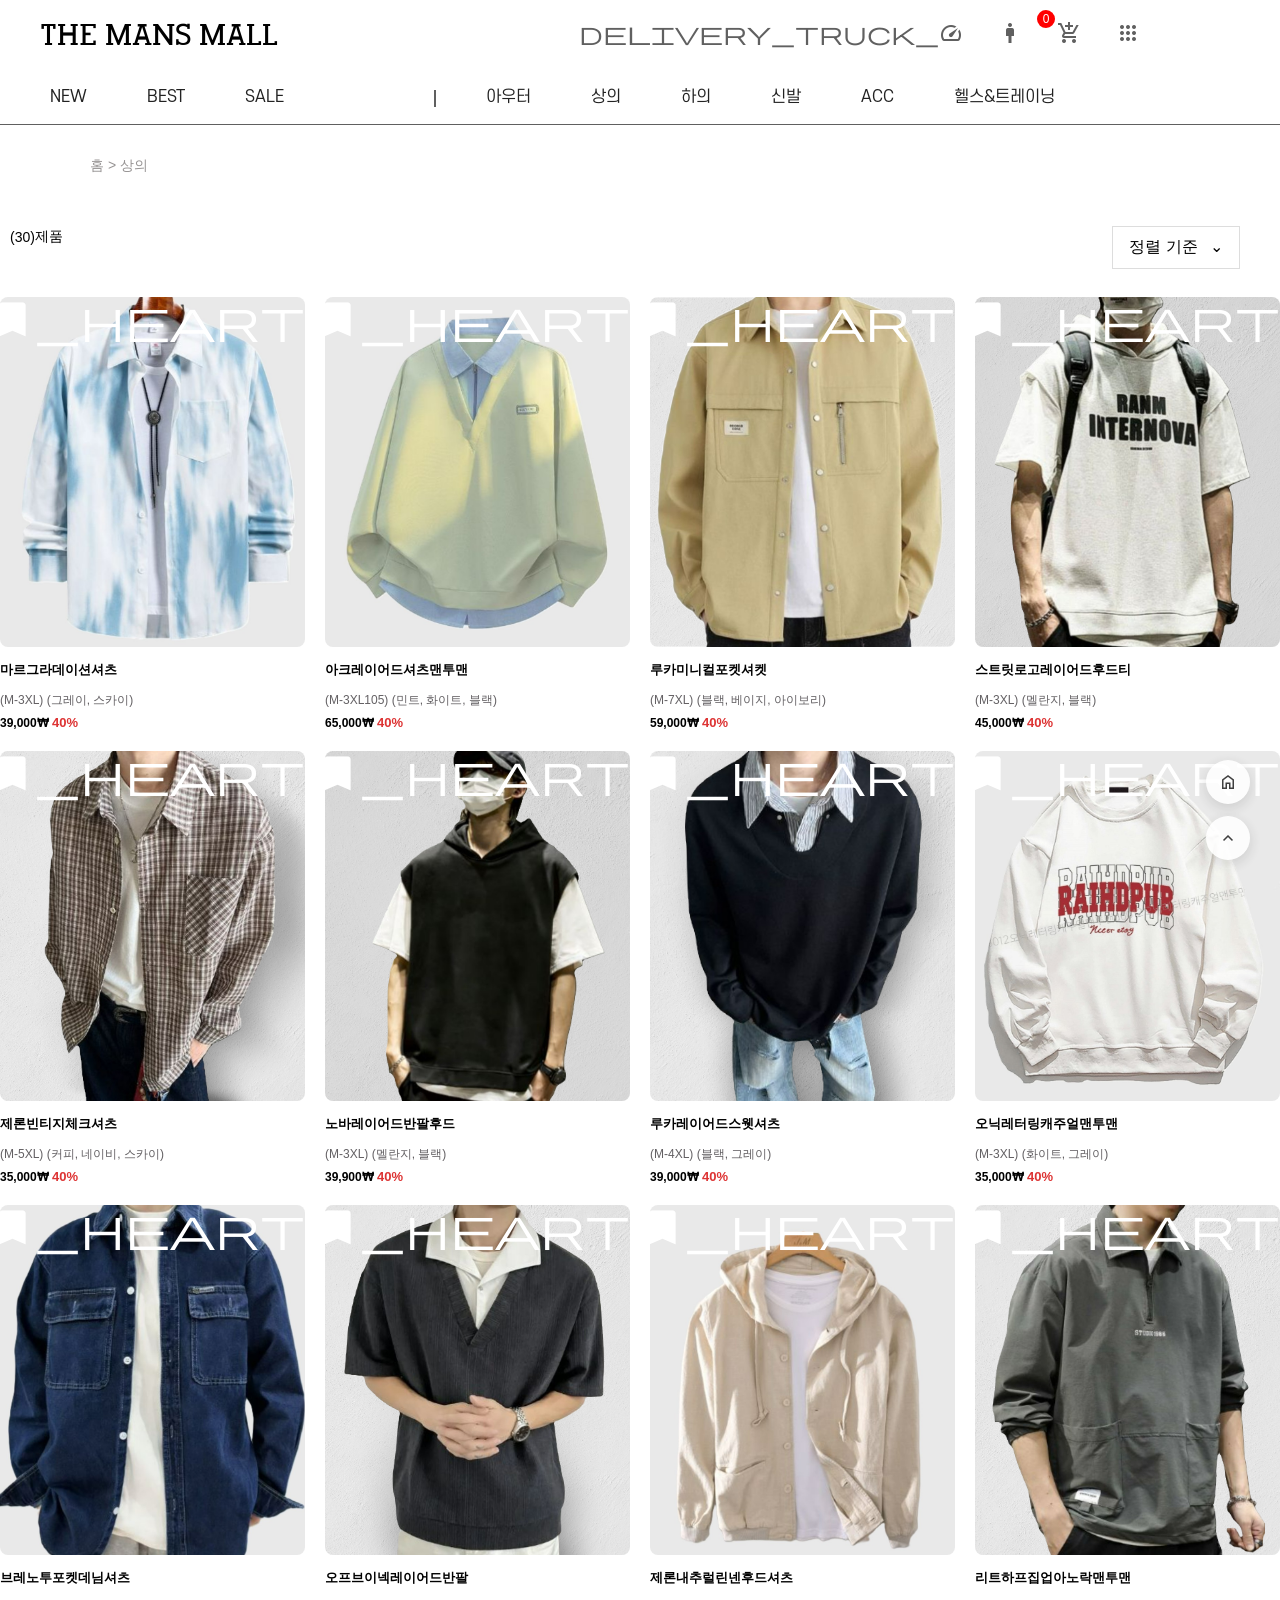
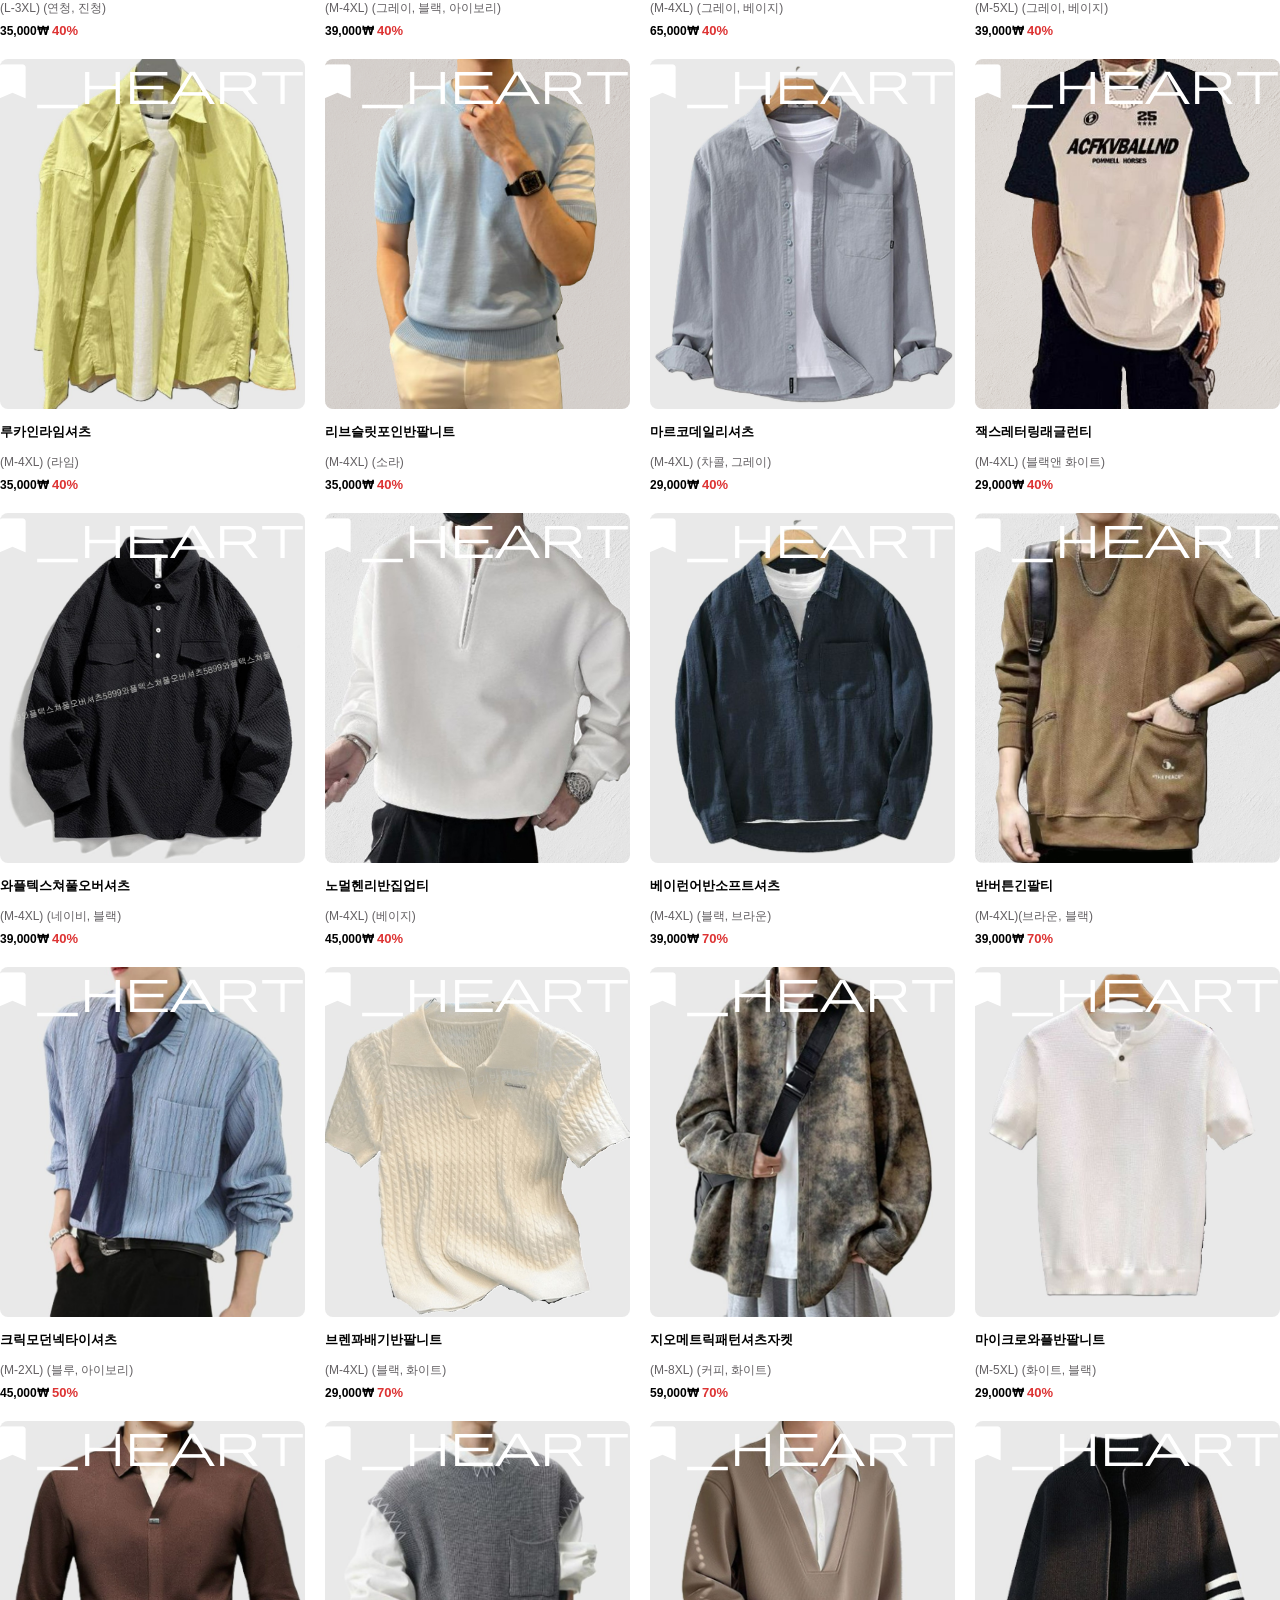
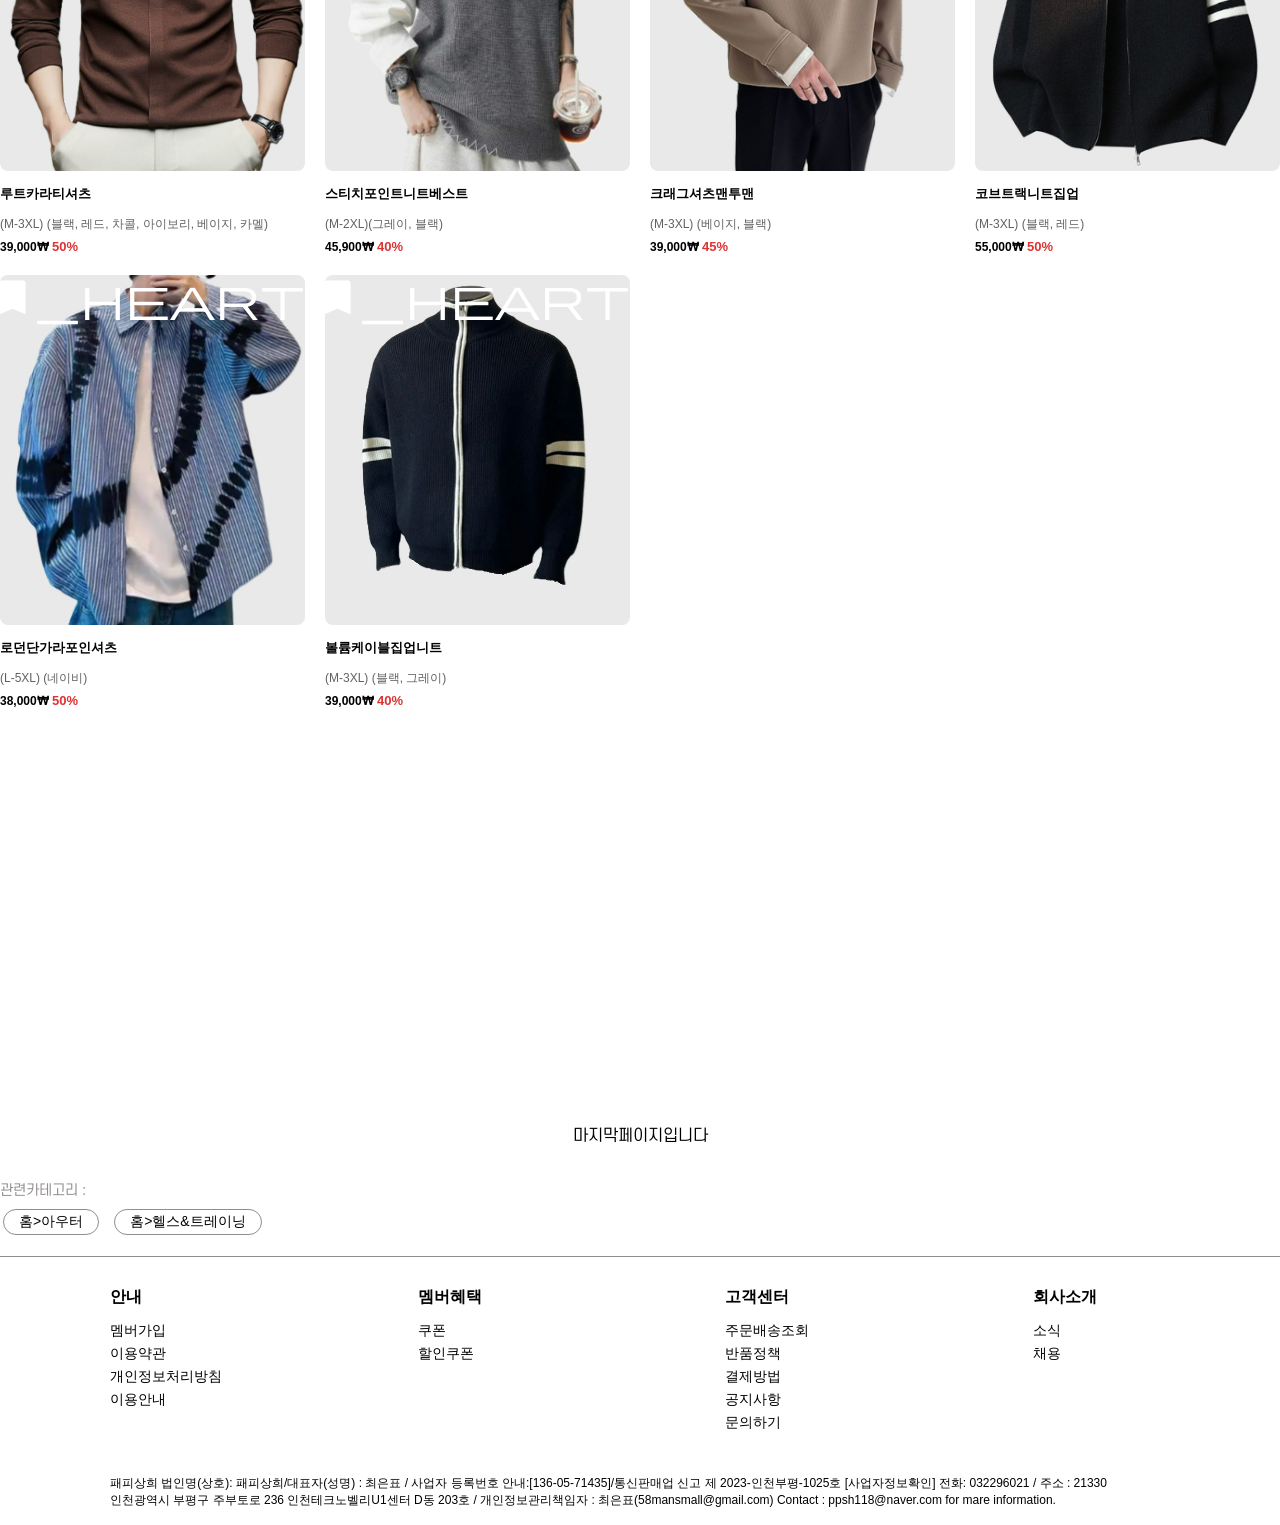
<file: themansshop-top.html>
<!DOCTYPE html>
<html lang="en">

<head>
    <meta charset="UTF-8">
    <script src="https://t.contentsquare.net/uxa/c94867553f703.js"></script>
    <meta name="viewport" content="width=device-width, initial-scale=1.0">

    <title>The Mans MALL</title>
    <link rel="stylesheet" href="css/themansshop-top.css">
    <link rel="icon" href="img/M.jpg">
    <link href="https://fonts.googleapis.com/css2?family=Roboto&display=swap" rel="stylesheet">
    <link href="https://fonts.googleapis.com/css2?family=Material+Symbols+Outlined" rel="stylesheet">
     <link rel="stylesheet" href="viewdetails1.html">
    <script src="js/aos.js"></script>
    <script src="js/jquery-3.6.0.min.js"></script>
    <script src="js/themansshop-top.js"></script>
</head>

<body>
    <div class="wrap">
        <div class="main">
            <div class="header">
                <div class="nanb">
                    <ul>
                        <li>
                            <p><a href="index.html">THE MANS MALL</a></p>
                        </li>
                    </ul>
                    <ul>
                        <li><a href="#">
                                <span class="material-symbols-outlined">
                                    delivery_truck_speed
                                </span>
                            </a>
                        </li>
                        <li>
                            <a href="#">
                                <span class="material-symbols-outlined">
                                    man_2
                                </span>
                            </a>
                        </li>
                        <li class="cart-icon">
                            <a href="#">
                                <span class="material-symbols-outlined">
                                    add_shopping_cart
                                </span>
                                <span id="cartCount">0</span>
                            </a>
                        </li>
                        <li>
                            <a href="#" id="menuBtn">
                                <span class="material-symbols-outlined">
                                    apps
                                </span>
                            </a>
                        </li>
                    </ul>

                </div>
                <div class="menu-overlay" id="menuOverlay"></div>

                <aside class="side-menu" id="sideMenu">
                    <button class="close-btn" id="closeBtn">✕</button>
                    <div class="search-box">
                        <input type="text" id="searchInput" placeholder="검색어를 입력하세요">
                        <button class="search-btn">
                            <span class="material-symbols-outlined">
                                search
                            </span>
                        </button>
                    </div>
                    <ul id="itemList">
                        <strong>추천 검색어</strong>
                        <li class="item">정장</li>
                        <li class="item">셔츠</li>
                        <li class="item">구두</li>
                        <li class="item">자켓</li>
                        <li class="item">가방</li>
                    </ul>
                    <ul id="sianup">
                        <li><a href="#">로그인</a></li>
                        <li><a href="#">회원가입</a></li>
                        <li><a href="#">배송상황</a></li>
                        <li><a href="#">장바구니</a></li>
                    </ul>
                    <ul id="sale">
                        <li><a href="#">이벤트</a></li>
                        <li><a href="#">매장안내</a></li>
                        <li><a href="#">공지사항</a></li>
                        <li><a href="#">멤버십</a></li>
                    </ul>
                </aside>
                <div class="themans" id="mainMenuWrap">

                    <div class="menu" id="mainMenuBtn">
                        <ul class="position">

                            <li class="list"><a href="#">NEW</a></li>
                            <li class="list"><a href="#">BEST</a></li>
                            <li class="list"><a href="#">SALE</a></li>
                            <li id="line-2"></li>
                            <li class="list"><a href="#">아우터</a></li>
                            <li class="list"><a href="#">상의</a></li>
                            <li class="list"><a href="themansshop-pants.html">하의</a></li>
                            <li class="list"><a href="#">신발</a></li>
                            <li class="list"><a href="#">ACC</a></li>
                            <li class="list"><a href="#">헬스&트레이닝</a></li>
                        </ul>
                    </div>

                </div>


            </div>
        </div>
        <div class="breadcrumb-list">
            <div class="name">
                <ul>
                    <li>
                        <p style="font-size: 14px; color: #969393;"><a href="index.html"
                                style="font-size: 14px; color: #969393;">홈</a> > 상의</p>
                    </li>
                </ul>
            </div>
            <div class="list-number">
                <div class="product-count" style="font-size: 14px;"><span id="productTotal">0</span> 제품</div>
                <div class="sort-wrap">
                    <div class="sort-box">
                        <button type="button" id="sortToggle" class="sort-btn">
                            정렬 기준 <span class="arrow">⌄</span>
                        </button>

                        <ul id="sortMenu" class="sort-menu">
                            <li data-filter="all">전체</li>
                            <li data-filter="shirt">셔츠</li>
                            <li data-filter="sweatshirt">스웨터</li>
                        </ul>
                    </div>
                </div>
                <div class="contact-grid">
                    <ul class="prdList-grid4">
                        <li id="anchorBoxId 23800" class="product-item">
                            <div class="box">
                                <div class="thumbnail">
                                    <a href="viewdetails1.html">
                                        <img src="img/top-shirt(1).jpg" alt="shirt">
                                    </a>
                                </div>
                                <div class="heart">
                                    <ul>
                                        <li>
                                            <span class="material-symbols-outlined">
                                                bookmark_heart
                                            </span>
                                        </li>
                                    </ul>
                                </div>

                                <div class="description">
                                    <strong class="name">
                                        <a href="viewdetails1.html">
                                            <span class style="font-size: 13px; color: #000;">
                                                마르그라데이션셔츠
                                            </span>
                                        </a>
                                    </strong>
                                </div>
                                <ul class="xans-element">

                                    <li class="xans-record-">
                                        <span class style="font-size: 12px; color: #636063;">
                                            (M-3XL) (그레이, 스카이)
                                        </span>
                                    </li>
                                    <li class="xans-record-">
                                        <span class style="font-size: 12px; color: #000; font-weight: bold;">
                                            39,000₩
                                        </span>
                                        <span class="price-rate" data-custom data-price>40%</span>
                                    </li>
                                </ul>
                            </div>
                        </li>
                    </ul>
                    <ul class="prdList-grid4">
                        <li id="anchorBoxId 23800" class="product-item">
                            <div class="box">
                                <div class="thumbnail">
                                    <a href="viewdetails2.html">
                                        <img src="img/top-sweatshirt(1).jpg" alt="sweatshirt">
                                    </a>
                                </div>
                                <div class="heart">
                                    <ul>
                                        <li>
                                            <span class="material-symbols-outlined">
                                                bookmark_heart
                                            </span>
                                        </li>
                                    </ul>
                                </div>
                                <div class="description">
                                    <strong class="name">
                                        <a href="viewdetails2.html">
                                            <span class style="font-size: 13px; color: #000;">
                                                아크레이어드셔츠맨투맨
                                            </span>
                                        </a>
                                    </strong>
                                </div>
                                <ul class="xans-element">

                                    <li class="xans-record-">
                                        <span class style="font-size: 12px; color: #636063;">
                                            (M-3XL105) (민트, 화이트, 블랙)
                                        </span>
                                    </li>
                                    <li class="xans-record-">
                                        <span class style="font-size: 12px; color: #000; font-weight: bold;">
                                            65,000₩
                                        </span>
                                        <span class="price-rate" data-custom data-price>40%</span>
                                    </li>
                                </ul>
                            </div>
                        </li>
                    </ul>
                    <ul class="prdList-grid4">
                        <li id="anchorBoxId 23800" class="product-item">
                            <div class="box">
                                <div class="thumbnail">
                                    <a href="#">
                                        <img src="img/top-shirt(2).jpg" alt="shirt">
                                    </a>
                                </div>
                                <div class="heart">
                                    <ul>
                                        <li>
                                            <span class="material-symbols-outlined">
                                                bookmark_heart
                                            </span>
                                        </li>
                                    </ul>
                                </div>
                                <div class="description">
                                    <strong class="name">
                                        <a href="#">
                                            <span class style="font-size: 13px; color: #000;">
                                                루카미니컬포켓셔켓
                                            </span>
                                        </a>
                                    </strong>
                                </div>
                                <ul class="xans-element">

                                    <li class="xans-record-">
                                        <span class style="font-size: 12px; color: #636063;">
                                            (M-7XL) (블랙, 베이지, 아이보리)
                                        </span>
                                    </li>
                                    <li class="xans-record-">
                                        <span class style="font-size: 12px; color: #000; font-weight: bold;">
                                            59,000₩
                                        </span>
                                        <span class="price-rate" data-custom data-price>40%</span>
                                    </li>
                                </ul>
                            </div>
                        </li>
                    </ul>
                    <ul class="prdList-grid4">
                        <li id="anchorBoxId 23800" class="product-item">
                            <div class="box">
                                <div class="thumbnail">
                                    <a href="#">
                                        <img src="img/top-sweatshirt(2).jpg" alt="sweatshirt">
                                    </a>
                                </div>
                                <div class="heart">
                                    <ul>
                                        <li>
                                            <span class="material-symbols-outlined">
                                                bookmark_heart
                                            </span>
                                        </li>
                                    </ul>
                                </div>
                                <div class="description">
                                    <strong class="name">
                                        <a href="#">
                                            <span class style="font-size: 13px; color: #000;">
                                                스트릿로고레이어드후드티
                                            </span>
                                        </a>
                                    </strong>
                                </div>
                                <ul class="xans-element">

                                    <li class="xans-record-">
                                        <span class style="font-size: 12px; color: #636063;">
                                            (M-3XL) (멜란지, 블랙)
                                        </span>
                                    </li>
                                    <li class="xans-record-">
                                        <span class style="font-size: 12px; color: #000; font-weight: bold;">
                                            45,000₩
                                        </span>
                                        <span class="price-rate" data-custom data-price>40%</span>
                                    </li>
                                </ul>
                            </div>
                        </li>
                    </ul>
                    <ul class="prdList-grid4">
                        <li id="anchorBoxId 23800" class="product-item">
                            <div class="box">
                                <div class="thumbnail">
                                    <a href="#">
                                        <img src="img/top-shirt(3).jpg" alt="shirt">
                                    </a>
                                </div>
                                <div class="heart">
                                    <ul>
                                        <li>
                                            <span class="material-symbols-outlined">
                                                bookmark_heart
                                            </span>
                                        </li>
                                    </ul>
                                </div>
                                <div class="description">
                                    <strong class="name">
                                        <a href="#">
                                            <span class style="font-size: 13px; color: #000;">
                                                제론빈티지체크셔츠
                                            </span>
                                        </a>
                                    </strong>
                                </div>
                                <ul class="xans-element">

                                    <li class="xans-record-">
                                        <span class style="font-size: 12px; color: #636063;">
                                            (M-5XL) (커피, 네이비, 스카이)
                                        </span>
                                    </li>
                                    <li class="xans-record-">
                                        <span class style="font-size: 12px; color: #000; font-weight: bold;">
                                            35,000₩
                                        </span>
                                        <span class="price-rate" data-custom data-price>40%</span>
                                    </li>
                                </ul>
                            </div>
                        </li>
                    </ul>
                    <ul class="prdList-grid4">
                        <li id="anchorBoxId 23800" class="product-item">
                            <div class="box">
                                <div class="thumbnail">
                                    <a href="#">
                                        <img src="img/top-sweatshirt(3).jpg" alt="sweatshirt">
                                    </a>
                                </div>
                                <div class="heart">
                                    <ul>
                                        <li>
                                            <span class="material-symbols-outlined">
                                                bookmark_heart
                                            </span>
                                        </li>
                                    </ul>
                                </div>
                                <div class="description">
                                    <strong class="name">
                                        <a href="#">
                                            <span class style="font-size: 13px; color: #000;">
                                                노바레이어드반팔후드
                                            </span>
                                        </a>
                                    </strong>
                                </div>
                                <ul class="xans-element">

                                    <li class="xans-record-">
                                        <span class style="font-size: 12px; color: #636063;">
                                            (M-3XL) (멜란지, 블랙)
                                        </span>
                                    </li>
                                    <li class="xans-record-">
                                        <span class style="font-size: 12px; color: #000; font-weight: bold;">
                                            39,900₩
                                        </span>
                                        <span class="price-rate" data-custom data-price>40%</span>
                                    </li>
                                </ul>
                            </div>
                        </li>
                    </ul>
                    <ul class="prdList-grid4">
                        <li id="anchorBoxId 23800" class="product-item">
                            <div class="box">
                                <div class="thumbnail">
                                    <a href="#">
                                        <img src="img/top-shirt(4).jpg" alt="shirt">
                                    </a>
                                </div>
                                <div class="heart">
                                    <ul>
                                        <li>
                                            <span class="material-symbols-outlined">
                                                bookmark_heart
                                            </span>
                                        </li>
                                    </ul>
                                </div>
                                <div class="description">
                                    <strong class="name">
                                        <a href="#">
                                            <span class style="font-size: 13px; color: #000;">
                                                루카레이어드스웻셔츠
                                            </span>
                                        </a>
                                    </strong>
                                </div>
                                <ul class="xans-element">

                                    <li class="xans-record-">
                                        <span class style="font-size: 12px; color: #636063;">
                                            (M-4XL) (블랙, 그레이)
                                        </span>
                                    </li>
                                    <li class="xans-record-">
                                        <span class style="font-size: 12px; color: #000; font-weight: bold;">
                                            39,000₩
                                        </span>
                                        <span class="price-rate" data-custom data-price>40%</span>
                                    </li>
                                </ul>
                            </div>
                        </li>
                    </ul>
                    <ul class="prdList-grid4">
                        <li id="anchorBoxId 23800" class="product-item">
                            <div class="box">
                                <div class="thumbnail">
                                    <a href="#">
                                        <img src="img/top-sweatshirt(4).jpg" alt="sweatshirt">
                                    </a>
                                </div>
                                <div class="heart">
                                    <ul>
                                        <li>
                                            <span class="material-symbols-outlined">
                                                bookmark_heart
                                            </span>
                                        </li>
                                    </ul>
                                </div>
                                <div class="description">
                                    <strong class="name">
                                        <a href="#">
                                            <span class style="font-size: 13px; color: #000;">
                                                오닉레터링캐주얼맨투맨
                                            </span>
                                        </a>
                                    </strong>
                                </div>
                                <ul class="xans-element">

                                    <li class="xans-record-">
                                        <span class style="font-size: 12px; color: #636063;">
                                            (M-3XL) (화이트, 그레이)
                                        </span>
                                    </li>
                                    <li class="xans-record-">
                                        <span class style="font-size: 12px; color: #000; font-weight: bold;">
                                            35,000₩
                                        </span>
                                        <span class="price-rate" data-custom data-price>40%</span>
                                    </li>
                                </ul>
                            </div>
                        </li>
                    </ul>
                    <ul class="prdList-grid4">
                        <li id="anchorBoxId 23800" class="product-item">
                            <div class="box">
                                <div class="thumbnail">
                                    <a href="#">
                                        <img src="img/top-shirt(5).jpg" alt="shirt">
                                    </a>
                                </div>
                                <div class="heart">
                                    <ul>
                                        <li>
                                            <span class="material-symbols-outlined">
                                                bookmark_heart
                                            </span>
                                        </li>
                                    </ul>
                                </div>
                                <div class="description">
                                    <strong class="name">
                                        <a href="#">
                                            <span class style="font-size: 13px; color: #000;">
                                                브레노투포켓데님셔츠
                                            </span>
                                        </a>
                                    </strong>
                                </div>
                                <ul class="xans-element">

                                    <li class="xans-record-">
                                        <span class style="font-size: 12px; color: #636063;">
                                            (L-3XL) (연청, 진청)
                                        </span>
                                    </li>
                                    <li class="xans-record-">
                                        <span class style="font-size: 12px; color: #000; font-weight: bold;">
                                            35,000₩
                                        </span>
                                        <span class="price-rate" data-custom data-price>40%</span>
                                    </li>
                                </ul>
                            </div>
                        </li>
                    </ul>
                    <ul class="prdList-grid4">
                        <li id="anchorBoxId 23800" class="product-item">
                            <div class="box">
                                <div class="thumbnail">
                                    <a href="#">
                                        <img src="img/top-sweatshirt(5).jpg" alt="sweatshirt">
                                    </a>
                                </div>
                                <div class="heart">
                                    <ul>
                                        <li>
                                            <span class="material-symbols-outlined">
                                                bookmark_heart
                                            </span>
                                        </li>
                                    </ul>
                                </div>
                                <div class="description">
                                    <strong class="name">
                                        <a href="#">
                                            <span class style="font-size: 13px; color: #000;">
                                                오프브이넥레이어드반팔
                                            </span>
                                        </a>
                                    </strong>
                                </div>
                                <ul class="xans-element">

                                    <li class="xans-record-">
                                        <span class style="font-size: 12px; color: #636063;">
                                            (M-4XL) (그레이, 블랙, 아이보리)
                                        </span>
                                    </li>
                                    <li class="xans-record-">
                                        <span class style="font-size: 12px; color: #000; font-weight: bold;">
                                            39,000₩
                                        </span>
                                        <span class="price-rate" data-custom data-price>40%</span>
                                    </li>
                                </ul>
                            </div>
                        </li>
                    </ul>
                    <ul class="prdList-grid4">
                        <li id="anchorBoxId 23800" class="product-item">
                            <div class="box">
                                <div class="thumbnail">
                                    <a href="#">
                                        <img src="img/top-shirt(6).jpg" alt="shirt">
                                    </a>
                                </div>
                                <div class="heart">
                                    <ul>
                                        <li>
                                            <span class="material-symbols-outlined">
                                                bookmark_heart
                                            </span>
                                        </li>
                                    </ul>
                                </div>
                                <div class="description">
                                    <strong class="name">
                                        <a href="#">
                                            <span class style="font-size: 13px; color: #000;">
                                                제론내추럴린넨후드셔츠
                                            </span>
                                        </a>
                                    </strong>
                                </div>
                                <ul class="xans-element">

                                    <li class="xans-record-">
                                        <span class style="font-size: 12px; color: #636063;">
                                            (M-4XL) (그레이, 베이지)
                                        </span>
                                    </li>
                                    <li class="xans-record-">
                                        <span class style="font-size: 12px; color: #000; font-weight: bold;">
                                            65,000₩
                                        </span>
                                        <span class="price-rate" data-custom data-price>40%</span>
                                    </li>
                                </ul>
                            </div>
                        </li>
                    </ul>
                    <ul class="prdList-grid4">
                        <li id="anchorBoxId 23800" class="product-item">
                            <div class="box">
                                <div class="thumbnail">
                                    <a href="#">
                                        <img src="img/top-sweatshirt(6).jpg" alt="sweatshirt">
                                    </a>
                                </div>
                                <div class="heart">
                                    <ul>
                                        <li>
                                            <span class="material-symbols-outlined">
                                                bookmark_heart
                                            </span>
                                        </li>
                                    </ul>
                                </div>
                                <div class="description">
                                    <strong class="name">
                                        <a href="#">
                                            <span class style="font-size: 13px; color: #000;">
                                                리트하프집업아노락맨투맨
                                            </span>
                                        </a>
                                    </strong>
                                </div>
                                <ul class="xans-element">

                                    <li class="xans-record-">
                                        <span class style="font-size: 12px; color: #636063;">
                                            (M-5XL) (그레이, 베이지)
                                        </span>
                                    </li>
                                    <li class="xans-record-">
                                        <span class style="font-size: 12px; color: #000; font-weight: bold;">
                                            39,000₩
                                        </span>
                                        <span class="price-rate" data-custom data-price>40%</span>
                                    </li>
                                </ul>
                            </div>
                        </li>
                    </ul>
                    <ul class="prdList-grid4">
                        <li id="anchorBoxId 23800" class="product-item">
                            <div class="box">
                                <div class="thumbnail">
                                    <a href="#">
                                        <img src="img/top-shirt(7).jpg" alt="shirt">
                                    </a>
                                </div>
                                <div class="heart">
                                    <ul>
                                        <li>
                                            <span class="material-symbols-outlined">
                                                bookmark_heart
                                            </span>
                                        </li>
                                    </ul>
                                </div>
                                <div class="description">
                                    <strong class="name">
                                        <a href="#">
                                            <span class style="font-size: 13px; color: #000;">
                                                루카인라임셔츠
                                            </span>
                                        </a>
                                    </strong>
                                </div>
                                <ul class="xans-element">

                                    <li class="xans-record-">
                                        <span class style="font-size: 12px; color: #636063;">
                                            (M-4XL) (라임)
                                        </span>
                                    </li>
                                    <li class="xans-record-">
                                        <span class style="font-size: 12px; color: #000; font-weight: bold;">
                                            35,000₩
                                        </span>
                                        <span class="price-rate" data-custom data-price>40%</span>
                                    </li>
                                </ul>
                            </div>
                        </li>
                    </ul>
                    <ul class="prdList-grid4">
                        <li id="anchorBoxId 23800" class="product-item">
                            <div class="box">
                                <div class="thumbnail">
                                    <a href="#">
                                        <img src="img/top-sweatshirt(7).jpg" alt="sweatshirt">
                                    </a>
                                </div>
                                <div class="heart">
                                    <ul>
                                        <li>
                                            <span class="material-symbols-outlined">
                                                bookmark_heart
                                            </span>
                                        </li>
                                    </ul>
                                </div>
                                <div class="description">
                                    <strong class="name">
                                        <a href="#">
                                            <span class style="font-size: 13px; color: #000;">
                                                리브슬릿포인반팔니트
                                            </span>
                                        </a>
                                    </strong>
                                </div>
                                <ul class="xans-element">

                                    <li class="xans-record-">
                                        <span class style="font-size: 12px; color: #636063;">
                                            (M-4XL) (소라)
                                        </span>
                                    </li>
                                    <li class="xans-record-">
                                        <span class style="font-size: 12px; color: #000; font-weight: bold;">
                                            35,000₩
                                        </span>
                                        <span class="price-rate" data-custom data-price>40%</span>
                                    </li>
                                </ul>
                            </div>
                        </li>
                    </ul>
                    <ul class="prdList-grid4">
                        <li id="anchorBoxId 23800" class="product-item">
                            <div class="box">
                                <div class="thumbnail">
                                    <a href="#">
                                        <img src="img/top-shirt(8).jpg" alt="shirt">
                                    </a>
                                </div>
                                <div class="heart">
                                    <ul>
                                        <li>
                                            <span class="material-symbols-outlined">
                                                bookmark_heart
                                            </span>
                                        </li>
                                    </ul>
                                </div>
                                <div class="description">
                                    <strong class="name">
                                        <a href="#">
                                            <span class style="font-size: 13px; color: #000;">
                                                마르코데일리셔츠
                                            </span>
                                        </a>
                                    </strong>
                                </div>
                                <ul class="xans-element">

                                    <li class="xans-record-">
                                        <span class style="font-size: 12px; color: #636063;">
                                            (M-4XL) (차콜, 그레이)
                                        </span>
                                    </li>
                                    <li class="xans-record-">
                                        <span class style="font-size: 12px; color: #000; font-weight: bold;">
                                            29,000₩
                                        </span>
                                        <span class="price-rate" data-custom data-price>40%</span>
                                    </li>
                                </ul>
                            </div>
                        </li>
                    </ul>
                    <ul class="prdList-grid4">
                        <li id="anchorBoxId 23800" class="product-item">
                            <div class="box">
                                <div class="thumbnail">
                                    <a href="#">
                                        <img src="img/top-sweatshirt(8).jpg" alt="sweatshirt">
                                    </a>
                                </div>
                                <div class="heart">
                                    <ul>
                                        <li>
                                            <span class="material-symbols-outlined">
                                                bookmark_heart
                                            </span>
                                        </li>
                                    </ul>
                                </div>
                                <div class="description">
                                    <strong class="name">
                                        <a href="#">
                                            <span class style="font-size: 13px; color: #000;">
                                                잭스레터링래글런티
                                            </span>
                                        </a>
                                    </strong>
                                </div>
                                <ul class="xans-element">

                                    <li class="xans-record-">
                                        <span class style="font-size: 12px; color: #636063;">
                                            (M-4XL) (블랙앤 화이트)
                                        </span>
                                    </li>
                                    <li class="xans-record-">
                                        <span class style="font-size: 12px; color: #000; font-weight: bold;">
                                            29,000₩
                                        </span>
                                        <span class="price-rate" data-custom data-price>40%</span>
                                    </li>
                                </ul>
                            </div>
                        </li>
                    </ul>
                    <ul class="prdList-grid4">
                        <li id="anchorBoxId 23800" class="product-item">
                            <div class="box">
                                <div class="thumbnail">
                                    <a href="#">
                                        <img src="img/top-shirt(9).jpg" alt="shirt">
                                    </a>
                                </div>
                                <div class="heart">
                                    <ul>
                                        <li>
                                            <span class="material-symbols-outlined">
                                                bookmark_heart
                                            </span>
                                        </li>
                                    </ul>
                                </div>
                                <div class="description">
                                    <strong class="name">
                                        <a href="#">
                                            <span class style="font-size: 13px; color: #000;">
                                                와플텍스쳐풀오버셔츠
                                            </span>
                                        </a>
                                    </strong>
                                </div>
                                <ul class="xans-element">

                                    <li class="xans-record-">
                                        <span class style="font-size: 12px; color: #636063;">
                                            (M-4XL) (네이비, 블랙)
                                        </span>
                                    </li>
                                    <li class="xans-record-">
                                        <span class style="font-size: 12px; color: #000; font-weight: bold;">
                                            39,000₩
                                        </span>
                                        <span class="price-rate" data-custom data-price>40%</span>
                                    </li>
                                </ul>
                            </div>
                        </li>
                    </ul>
                    <ul class="prdList-grid4">
                        <li id="anchorBoxId 23800" class="product-item">
                            <div class="box">
                                <div class="thumbnail">
                                    <a href="#">
                                        <img src="img/top-sweatshirt(9).jpg" alt="sweatshirt">
                                    </a>
                                </div>
                                <div class="heart">
                                    <ul>
                                        <li>
                                            <span class="material-symbols-outlined">
                                                bookmark_heart
                                            </span>
                                        </li>
                                    </ul>
                                </div>
                                <div class="description">
                                    <strong class="name">
                                        <a href="#">
                                            <span class style="font-size: 13px; color: #000;">
                                                노멀헨리반집업티
                                            </span>
                                        </a>
                                    </strong>
                                </div>
                                <ul class="xans-element">

                                    <li class="xans-record-">
                                        <span class style="font-size: 12px; color: #636063;">
                                            (M-4XL) (베이지)
                                        </span>
                                    </li>
                                    <li class="xans-record-">
                                        <span class style="font-size: 12px; color: #000; font-weight: bold;">
                                            45,000₩
                                        </span>
                                        <span class="price-rate" data-custom data-price>40%</span>
                                    </li>
                                </ul>
                            </div>
                        </li>
                    </ul>
                    <ul class="prdList-grid4">
                        <li id="anchorBoxId 23800" class="product-item">
                            <div class="box">
                                <div class="thumbnail">
                                    <a href="#">
                                        <img src="img/top-shirt(10).jpg" alt="shirt">
                                    </a>
                                </div>
                                <div class="heart">
                                    <ul>
                                        <li>
                                            <span class="material-symbols-outlined">
                                                bookmark_heart
                                            </span>
                                        </li>
                                    </ul>
                                </div>
                                <div class="description">
                                    <strong class="name">
                                        <a href="#">
                                            <span class style="font-size: 13px; color: #000;">
                                                베이런어반소프트셔츠
                                            </span>
                                        </a>
                                    </strong>
                                </div>
                                <ul class="xans-element">

                                    <li class="xans-record-">
                                        <span class style="font-size: 12px; color: #636063;">
                                            (M-4XL) (블랙, 브라운)
                                        </span>
                                    </li>
                                    <li class="xans-record-">
                                        <span class style="font-size: 12px; color: #000; font-weight: bold;">
                                            39,000₩
                                        </span>
                                        <span class="price-rate" data-custom data-price>70%</span>
                                    </li>
                                </ul>
                            </div>
                        </li>
                    </ul>
                    <ul class="prdList-grid4">
                        <li id="anchorBoxId 23800" class="product-item">
                            <div class="box">
                                <div class="thumbnail">
                                    <a href="#">
                                        <img src="img/top-sweatshirt(10).jpg" alt="sweatshirt">
                                    </a>
                                </div>
                                <div class="heart">
                                    <ul>
                                        <li>
                                            <span class="material-symbols-outlined">
                                                bookmark_heart
                                            </span>
                                        </li>
                                    </ul>
                                </div>
                                <div class="description">
                                    <strong class="name">
                                        <a href="#">
                                            <span class style="font-size: 13px; color: #000;">
                                                반버튼긴팔티
                                            </span>
                                        </a>
                                    </strong>
                                </div>
                                <ul class="xans-element">

                                    <li class="xans-record-">
                                        <span class style="font-size: 12px; color: #636063;">
                                            (M-4XL)(브라운, 블랙)
                                        </span>
                                    </li>
                                    <li class="xans-record-">
                                        <span class style="font-size: 12px; color: #000; font-weight: bold;">
                                            39,000₩
                                        </span>
                                        <span class="price-rate" data-custom data-price>70%</span>
                                    </li>
                                </ul>
                            </div>
                        </li>
                    </ul>
                    <ul class="prdList-grid4">
                        <li id="anchorBoxId 23800" class="product-item">
                            <div class="box">
                                <div class="thumbnail">
                                    <a href="#">
                                        <img src="img/shirt1.jpg" alt="shirt">
                                    </a>
                                </div>
                                <div class="heart">
                                    <ul>
                                        <li>
                                            <span class="material-symbols-outlined">
                                                bookmark_heart
                                            </span>
                                        </li>
                                    </ul>
                                </div>
                                <div class="description">
                                    <strong class="name">
                                        <a href="#">
                                            <span class style="font-size: 13px; color: #000;">
                                                크릭모던넥타이셔츠
                                            </span>
                                        </a>
                                    </strong>
                                </div>
                                <ul class="xans-element">

                                    <li class="xans-record-">
                                        <span class style="font-size: 12px; color: #636063;">
                                            (M-2XL) (블루, 아이보리)
                                        </span>
                                    </li>
                                    <li class="xans-record-">
                                        <span class style="font-size: 12px; color: #000; font-weight: bold;">
                                            45,000₩
                                        </span>
                                        <span class="price-rate" data-custom data-price>50%</span>
                                    </li>
                                </ul>
                            </div>
                        </li>
                    </ul>
                    <ul class="prdList-grid4">
                        <li id="anchorBoxId 23800" class="product-item">
                            <div class="box">
                                <div class="thumbnail">
                                    <a href="#">
                                        <img src="img/sweater1.jpg" alt="sweatshirt">
                                    </a>
                                </div>
                                <div class="heart">
                                    <ul>
                                        <li>
                                            <span class="material-symbols-outlined">
                                                bookmark_heart
                                            </span>
                                        </li>
                                    </ul>
                                </div>
                                <div class="description">
                                    <strong class="name">
                                        <a href="#">
                                            <span class style="font-size: 13px; color: #000;">
                                                브렌꽈배기반팔니트
                                            </span>
                                        </a>
                                    </strong>
                                </div>
                                <ul class="xans-element">

                                    <li class="xans-record-">
                                        <span class style="font-size: 12px; color: #636063;">
                                            (M-4XL) (블랙, 화이트)
                                        </span>
                                    </li>
                                    <li class="xans-record-">
                                        <span class style="font-size: 12px; color: #000; font-weight: bold;">
                                            29,000₩
                                        </span>
                                        <span class="price-rate" data-custom data-price>70%</span>
                                    </li>
                                </ul>
                            </div>
                        </li>
                    </ul>
                    <ul class="prdList-grid4">
                        <li id="anchorBoxId 23800" class="product-item">
                            <div class="box">
                                <div class="thumbnail">
                                    <a href="#">
                                        <img src="img/shirt2.jpg" alt="shirt">
                                    </a>
                                </div>
                                <div class="heart">
                                    <ul>
                                        <li>
                                            <span class="material-symbols-outlined">
                                                bookmark_heart
                                            </span>
                                        </li>
                                    </ul>
                                </div>
                                <div class="description">
                                    <strong class="name">
                                        <a href="#">
                                            <span class style="font-size: 13px; color: #000;">
                                                지오메트릭패턴셔츠자켓
                                            </span>
                                        </a>
                                    </strong>
                                </div>
                                <ul class="xans-element">

                                    <li class="xans-record-">
                                        <span class style="font-size: 12px; color: #636063;">
                                            (M-8XL) (커피, 화이트)
                                        </span>
                                    </li>
                                    <li class="xans-record-">
                                        <span class style="font-size: 12px; color: #000; font-weight: bold;">
                                            59,000₩
                                        </span>
                                        <span class="price-rate" data-custom data-price>70%</span>
                                    </li>
                                </ul>
                            </div>
                        </li>
                    </ul>
                    <ul class="prdList-grid4">
                        <li id="anchorBoxId 23800" class="product-item">
                            <div class="box">
                                <div class="thumbnail">
                                    <a href="#">
                                        <img src="img/sweater2.jpg" alt="sweatshirt">
                                    </a>
                                </div>
                                <div class="heart">
                                    <ul>
                                        <li>
                                            <span class="material-symbols-outlined">
                                                bookmark_heart
                                            </span>
                                        </li>
                                    </ul>
                                </div>
                                <div class="description">
                                    <strong class="name">
                                        <a href="#">
                                            <span class style="font-size: 13px; color: #000;">
                                                마이크로와플반팔니트
                                            </span>
                                        </a>
                                    </strong>
                                </div>
                                <ul class="xans-element">

                                    <li class="xans-record-">
                                        <span class style="font-size: 12px; color: #636063;">
                                            (M-5XL) (화이트, 블랙)
                                        </span>
                                    </li>
                                    <li class="xans-record-">
                                        <span class style="font-size: 12px; color: #000; font-weight: bold;">
                                            29,000₩
                                        </span>
                                        <span class="price-rate" data-custom data-price>40%</span>
                                    </li>
                                </ul>
                            </div>
                        </li>
                    </ul>
                    <ul class="prdList-grid4">
                        <li id="anchorBoxId 23800" class="product-item">
                            <div class="box">
                                <div class="thumbnail">
                                    <a href="#">
                                        <img src="img/shirt3.jpg" alt="shirt">
                                    </a>
                                </div>
                                <div class="heart">
                                    <ul>
                                        <li>
                                            <span class="material-symbols-outlined">
                                                bookmark_heart
                                            </span>
                                        </li>
                                    </ul>
                                </div>
                                <div class="description">
                                    <strong class="name">
                                        <a href="#">
                                            <span class style="font-size: 13px; color: #000;">
                                                루트카라티셔츠
                                            </span>
                                        </a>
                                    </strong>
                                </div>
                                <ul class="xans-element">

                                    <li class="xans-record-">
                                        <span class style="font-size: 12px; color: #636063;">
                                            (M-3XL) (블랙, 레드, 차콜, 아이보리, 베이지, 카멜)
                                        </span>
                                    </li>
                                    <li class="xans-record-">
                                        <span class style="font-size: 12px; color: #000; font-weight: bold;">
                                            39,000₩
                                        </span>
                                        <span class="price-rate" data-custom data-price>50%</span>
                                    </li>
                                </ul>
                            </div>
                        </li>
                    </ul>
                    <ul class="prdList-grid4">
                        <li id="anchorBoxId 23800" class="product-item">
                            <div class="box">
                                <div class="thumbnail">
                                    <a href="#">
                                        <img src="img/sweater3.jpg" alt="sweatshirt">
                                    </a>
                                </div>
                                <div class="heart">
                                    <ul>
                                        <li>
                                            <span class="material-symbols-outlined">
                                                bookmark_heart
                                            </span>
                                        </li>
                                    </ul>
                                </div>
                                <div class="description">
                                    <strong class="name">
                                        <a href="#">
                                            <span class style="font-size: 13px; color: #000;">
                                                스티치포인트니트베스트
                                            </span>
                                        </a>
                                    </strong>
                                </div>
                                <ul class="xans-element">

                                    <li class="xans-record-">
                                        <span class style="font-size: 12px; color: #636063;">
                                            (M-2XL)(그레이, 블랙)
                                        </span>
                                    </li>
                                    <li class="xans-record-">
                                        <span class style="font-size: 12px; color: #000; font-weight: bold;">
                                            45,900₩
                                        </span>
                                        <span class="price-rate" data-custom data-price>40%</span>
                                    </li>
                                </ul>
                            </div>
                        </li>
                    </ul>
                    <ul class="prdList-grid4">
                        <li id="anchorBoxId 23800" class="product-item">
                            <div class="box">
                                <div class="thumbnail">
                                    <a href="#">
                                        <img src="img/shirt4.jpg" alt="shirt">
                                    </a>
                                </div>
                                <div class="heart">
                                    <ul>
                                        <li>
                                            <span class="material-symbols-outlined">
                                                bookmark_heart
                                            </span>
                                        </li>
                                    </ul>
                                </div>
                                <div class="description">
                                    <strong class="name">
                                        <a href="#">
                                            <span class style="font-size: 13px; color: #000;">
                                                크래그셔츠맨투맨
                                            </span>
                                        </a>
                                    </strong>
                                </div>
                                <ul class="xans-element">

                                    <li class="xans-record-">
                                        <span class style="font-size: 12px; color: #636063;">
                                            (M-3XL) (베이지, 블랙)
                                        </span>
                                    </li>
                                    <li class="xans-record-">
                                        <span class style="font-size: 12px; color: #000; font-weight: bold;">
                                            39,000₩
                                        </span>
                                        <span class="price-rate" data-custom data-price>45%</span>
                                    </li>
                                </ul>
                            </div>
                        </li>
                    </ul>
                    <ul class="prdList-grid4">
                        <li id="anchorBoxId 23800" class="product-item">
                            <div class="box">
                                <div class="thumbnail">
                                    <a href="#">
                                        <img src="img/sweater4.jpg" alt="sweatshirt">
                                    </a>
                                </div>
                                <div class="heart">
                                    <ul>
                                        <li>
                                            <span class="material-symbols-outlined">
                                                bookmark_heart
                                            </span>
                                        </li>
                                    </ul>
                                </div>
                                <div class="description">
                                    <strong class="name">
                                        <a href="#">
                                            <span class style="font-size: 13px; color: #000;">
                                                코브트랙니트집업
                                            </span>
                                        </a>
                                    </strong>
                                </div>
                                <ul class="xans-element">

                                    <li class="xans-record-">
                                        <span class style="font-size: 12px; color: #636063;">
                                            (M-3XL) (블랙, 레드)
                                        </span>
                                    </li>
                                    <li class="xans-record-">
                                        <span class style="font-size: 12px; color: #000; font-weight: bold;">
                                            55,000₩
                                        </span>
                                        <span class="price-rate" data-custom data-price>50%</span>
                                    </li>
                                </ul>
                            </div>
                        </li>
                    </ul>
                    <ul class="prdList-grid4">
                        <li id="anchorBoxId 23800" class="product-item">
                            <div class="box">
                                <div class="thumbnail">
                                    <a href="#">
                                        <img src="img/shirt5.jpg" alt="shirt">
                                    </a>
                                </div>
                                <div class="heart">
                                    <ul>
                                        <li>
                                            <span class="material-symbols-outlined">
                                                bookmark_heart
                                            </span>
                                        </li>
                                    </ul>
                                </div>
                                <div class="description">
                                    <strong class="name">
                                        <a href="#">
                                            <span class style="font-size: 13px; color: #000;">
                                                로던단가라포인셔츠
                                            </span>
                                        </a>
                                    </strong>
                                </div>
                                <ul class="xans-element">

                                    <li class="xans-record-">
                                        <span class style="font-size: 12px; color: #636063;">
                                            (L-5XL) (네이비)
                                        </span>
                                    </li>
                                    <li class="xans-record-">
                                        <span class style="font-size: 12px; color: #000; font-weight: bold;">
                                            38,000₩
                                        </span>
                                        <span class="price-rate" data-custom data-price>50%</span>
                                    </li>
                                </ul>
                            </div>
                        </li>
                    </ul>
                    <ul class="prdList-grid4">
                        <li id="anchorBoxId 23800" class="product-item">
                            <div class="box">
                                <div class="thumbnail">
                                    <a href="#">
                                        <img src="img/sweater5.jpg" alt="sweatshirt">
                                    </a>
                                </div>
                                <div class="heart">
                                    <ul>
                                        <li>
                                            <span class="material-symbols-outlined">
                                                bookmark_heart
                                            </span>
                                        </li>
                                    </ul>
                                </div>
                                <div class="description">
                                    <strong class="name">
                                        <a href="#">
                                            <span class style="font-size: 13px; color: #000;">
                                                볼륨케이블집업니트
                                            </span>
                                        </a>
                                    </strong>
                                </div>
                                <ul class="xans-element">

                                    <li class="xans-record-">
                                        <span class style="font-size: 12px; color: #636063;">
                                            (M-3XL) (블랙, 그레이)
                                        </span>
                                    </li>
                                    <li class="xans-record-">
                                        <span class style="font-size: 12px; color: #000; font-weight: bold;">
                                            39,000₩
                                        </span>
                                        <span class="price-rate" data-custom data-price>40%</span>
                                    </li>
                                </ul>
                            </div>
                        </li>
                    </ul>
                </div>
            </div>
        </div>
        <div class="exit">
            <ul>
                <li>
                    <p>마지막페이지입니다</p>
                </li>
            </ul>
            <ul>
                <li>
                    <p>관련카테고리 :</p>
                </li>
            </ul>
            <ul>
                <li><a href="#">홈>아우터</a></li>
                <li><a href="#">홈>헬스&트레이닝</a></li>
            </ul>
        </div>
        <div class="last">
            <div class="advice">
                <ul>
                    <strong>안내</strong>
                    <li><a href="#">멤버가입</a></li>
                    <li><a href="#">이용약관</a></li>
                    <li><a href="#">개인정보처리방침</a></li>
                    <li><a href="#">이용안내</a></li>
                </ul>
                <ul>
                    <strong>멤버혜택</strong>
                    <li><a href="#">쿠폰</a></li>
                    <li><a href="#">할인쿠폰</a></li>
                </ul>
                <ul>
                    <strong>고객센터</strong>
                    <li><a href="#">주문배송조회</a></li>
                    <li><a href="#">반품정책</a></li>
                    <li><a href="#">결제방법</a></li>
                    <li><a href="#">공지사항</a></li>
                    <li><a href="#">문의하기</a></li>
                </ul>
                <ul>
                    <strong>회사소개</strong>
                    <li><a href="#">소식</a></li>
                    <li><a href="#">채용</a></li>
                </ul>
            </div>
        </div>
        <div class="word">
            <ul>
                <li>
                    <span>패피상희</span>
                    <span>법인명(상호): 패피상희/대표자(성명) : 최은표 / 사업자 등록번호 안내:[136-05-71435]/통신판매업 신고 제 2023-인천부평-1025호 <a
                            href="#">[사업자정보확인]</a></span>
                    <span>전화: 032296021 / 주소 : 21330 인천광역시 부평구 주부토로 236 인천테크노벨리U1센터 D동 203호 / 개인정보관리책임자 :
                        최은표(58mansmall@gmail.com)</span>
                    <span>Contact : ppsh118@naver.com for mare information.</span>
                </li>
            </ul>
        </div>
    </div>
    </div>
    <div class="fixed-toggle-wrap">
        <a href="index.html" class="home-but">
            <span class="material-symbols-outlined">home</span>
        </a>

        <button type="button" id="topBtn" class="top-btn">
            <span class="material-symbols-outlined">keyboard_arrow_up</span>
        </button>
    </div>

</body>

</html>
</file>
<file: css/themansshop-pants.css>
@charset "utf-8";

* {
    margin: 0;
    padding: 0;
    box-sizing: border-box;
    font-family: 'Noto Sans KR', sans-serif;
}

ul {
    list-style: none;
}

a {
    text-decoration: none;
    color: #000;
}

@font-face {
    font-family: 'MyFont';
    src: url('../Font/AlexandriaFLF-Bold.ttf') format('truetype');
}

@font-face {
    font-family: 'korea';
    src: url('../Font/SCDream4.otf') format('opentype');
}

body {
    position: relative;
    height: 100%;
    overflow-x: hidden;
    overflow-y: auto;
    font-family: 'MyFont';

}

/*웹페이지*/
.warp {
    position: relative;
    width: 1260px;
    margin: 0 auto;
}

.main {
    width: 100%;
}

/*메뉴*/
.header {
    top: 0;
    position: relative;
    min-width: 1000px;
    max-width: 1420px;
    height: 127px;
    margin-left: auto;
    margin-right: auto;
}

.position {
    position: relative;
    width: 100%;
    height: 30px;
}

.position li {
    width: auto;
    height: 100%;
}

.position li a {
    display: inline-flex;
    justify-content: center;
    align-items: center;
    padding: 3px 10px 3px 10px;
    border-radius: 10px;
    color: #222;
    cursor: pointer;
    transition: all 0.15s ease;

}

.position li a:active {
    transform: translateY(4px);
    box-shadow: 0 0 0 #bdbdbd;
}

.position li:hover a {
    transform: translateY(2px);
    box-shadow: 0 2px 0 #bdbdbd;
    background: #ffffff;
    color: #737373;
}

.side-menu {
    position: fixed;
    top: 0;
    right: -100%;
    width: 300px;
    height: 100vh;
    background: #fff;
    transition: 0.35s ease;
    z-index: 999;
    padding: 50px 40px;
    box-shadow: -4px 0 20px rgba(0, 0, 0, 0.2);
}

.side-menu ul {
    list-style: none;
    padding: 0;
}

#sianup {
    padding: 20px 0 20px 0;
    border-bottom: 1px solid #a1a1a1;
}

#sale {
    padding: 20px 0 20px 0;
}

.side-menu ul li {
    padding: 5px 0 5px 0;
}

#sianup,
#sale {
    position: relative;
    padding: 20px 0;
    overflow: hidden;
}



#sianup li,
#sale li {
    position: relative;
    overflow: hidden;
    z-index: 1;
    display: block;
}

#sianup li::before,
#sale li::before {
    content: "";
    position: absolute;
    left: 0;
    width: 0;
    bottom: 1px;
    height: 1px;
    background-color: #cbcbcb;
    transition: width 0.35s ease;
    z-index: -1;
}

#sianup li:hover::before,
#sale li:hover::before {
    width: 100%;
}

#sianup li:hover a,
#sale li:hover a {
    color: #737373;
}

#sianup li a,
#sale li a {
    position: relative;
    z-index: 2;
    color: #222;
    transition: color 0.3s ease;
}



#itemList li:hover {
    background-color: transparent;
}

.side-menu ul li a {
    font-size: 14px;
    color: #222;
    text-decoration: none;
}


.close-btn {
    position: absolute;
    top: 20px;
    right: 20px;
    border: none;
    background: none;
    font-size: 24px;
    cursor: pointer;
}


.side-menu.active {
    right: 0;
}

.menu-overlay.active {
    opacity: 1;
    visibility: visible;
}

.search-box {
    display: flex;
}

.search-box input {
    width: 220px;
    height: 40px;
    padding: 0 12px;
    border: 1px solid #fff;
    background-color: #f4f4f4;
    border-radius: 30px;
    outline: none;
}


.search-box button {
    width: 50px;
    height: 50px;
    border: none;
    cursor: pointer;
    display: flex;
    align-items: center;
    justify-content: center;
    background-color: #fff;
}

.search-box button span {
    font-size: 30px;

}

#itemList {
    padding-bottom: 20px !important;
    list-style: none;
    padding: 0;
    border-bottom: 1px solid #a1a1a1;
}

#itemList li {
    line-height: 10px;
    font-size: 13px;
    color: #565656;
}

#itemList .item {
    margin-top: 7px;
    margin-bottom: 7px;
}


#line-2 {
    padding-left: 100px;
    margin-top: 5px;
    width: 10px;
    height: 17px;
    border-right: #606060 2px solid;
}


.cart-icon {
    position: relative;
}

#cartCount {
    position: absolute;
    top: -8px;

    background: red;
    color: #fff;
    font-size: 12px;
    width: 18px;
    height: 18px;
    border-radius: 50%;
    display: flex;
    align-items: center;
    justify-content: center;
}

/**/
/*토글버튼*/
.fixed-toggle-wrap {
    position: fixed;
    right: 30px;
    bottom: 40px;
    z-index: 9999;
    display: flex;
    flex-direction: column;
    gap: 12px;
}

.fixed-toggle-wrap button,
.fixed-toggle-wrap .home-but {
    width: 44px;
    height: 44px;
    border: none;
    opacity: 0.85;
    border-radius: 50%;
    background-color: #fff;
    box-shadow: 0 4px 14px rgba(0, 0, 0, 0.15);
    cursor: pointer;
    display: flex;
    justify-content: center;
    align-items: center;
    transition: all 0.25s ease;
    text-decoration: none;
}

.fixed-toggle-wrap button:hover,
.fixed-toggle-wrap .home-but:hover {
    transform: translateY(-4px);
    background-color: #222;
}

.fixed-toggle-wrap button:hover span,
.fixed-toggle-wrap .home-but:hover span {
    color: #fff;
}

.fixed-toggle-wrap span {
    font-size: 20px;
    color: #222;
    transition: color 0.25s ease;
}

.top-btn:active,
.home-but:active {
    transform: scale(0.96);
}

/*메뉴*/
.nanb {
    z-index: 3;
    top: 20px;
    height: 30px;
    width: 1120px;
    margin: 0 0 20px 20px;
    position: fixed;
    display: flex;
    justify-content: space-between;
    align-items: center;
}

.nanb ul:last-child {
    display: flex;
    gap: 15px;
}

.nanb ul:last-child li:hover a span {
    color: #a6a6a6;
}

.nanb ul li {
    color: #606060;
}

.nanb ul li a {
    margin-left: 20px;
    font-family: 'MyFont', sans-serif;
    font-size: 30px;
}

.nanb ul li span {
    color: #606060;

}

.nanb.scrolled {
    justify-content: flex-end;
}

.nanb.scrolled ul:nth-child(1) {
    display: none;
}


.nanb.scrolled ul:last-child li:nth-child(1),
.nanb.scrolled ul:last-child li:nth-child(2) {
    display: none;
}

/*네비 모바일*/
@media (max-width: 770px) {
    .warp {
        height: auto;

    }

    .header {
        height: 50px !important;
    }

    .nanb {
        position: fixed !important;
        top: 0 !important;
        left: 0;
        right: 0;
        width: 100%;
        height: 50px;
        display: flex;
        justify-content: flex-end;
        align-items: center;
        padding: 0 16px;
        margin: 0;
        background: #fff;
        z-index: 999;
        transform: none !important;
        transition: none !important;
    }

    .side-menu {
        position: fixed;
        top: 0;
        right: -100%;
        width: 320px;
        height: 100vh;
        z-index: 1000;
        overflow-y: auto;
        -webkit-overflow-scrolling: touch;
        transition: right 0.3s ease;
    }

    .side-menu.active {
        right: 0;
    }

    .close-btn {
        position: absolute;
        top: 16px;
        right: 16px;
        z-index: 1001;
        border: none;
        background: none;
        font-size: 24px;
        cursor: pointer;
    }

    .heart {
        display: none;
    }

    .nanb.scrolled {
        top: 0 !important;
        transform: none !important;
    }

    .themans {
        display: none;
    }

    .nanb ul {
        margin: 0;
        padding: 0;
    }

    .nanb ul:first-child {
        display: none;
    }

    .nanb ul:last-child {
        display: flex;
        justify-content: flex-end;
        align-items: center;
        gap: 12px;
        width: 100%;
    }

}

/**/



.themans {
    z-index: 3;
    top: 75px;
    width: 100%;
    height: 50px;
    position: relative;
    border-bottom: 1px solid #606060;
}

.menu {
    width: 1000px;
    height: 50px;
    margin-left: 40px;

    display: grid;
    grid-template-columns: 1fr;
    align-items: center;
}

.menu ul {
    display: grid;
    grid-auto-flow: column;
    justify-content: start;
    gap: 40px;
}

.menu ul li {
    height: 20px;
}

.menu ul li a {
    font-family: 'korea';
    white-space: nowrap;
}



/*상품*/
.breadcrumb-list {
    top: 0;
    position: relative;
    min-width: 1000px;
    max-width: 1420px;
    height: 4200px;
    margin-left: auto;
    margin-right: auto;
}

.name {
    width: 1200px;
    height: 70px;
    margin: 0 auto;
    position: relative;
}

.name ul {
    position: relative;
    top: 30px;
    left: 50px;
}

.list-number {
    width: 100%;
}

/*정렬*/
.sort-wrap {
    width: 100%;
    max-width: 1200px;
    height: 100px;
    margin: 0 auto;
    display: flex;
    justify-content: flex-end;
    align-items: center;
}

.sort-box {
    position: relative;
}

.sort-btn {
    background: #fff;
    border: 1px solid #ddd;
    padding: 10px 16px;
    font-size: 16px;
    cursor: pointer;
}

.sort-btn .arrow {
    margin-left: 8px;
}

.sort-menu {
    display: none;
    position: absolute;
    top: calc(100% + 8px);
    right: 0;
    width: 140px;
    background: #fff;
    border: 1px solid #ddd;
    padding: 0;
    margin: 0;
    list-style: none;
    z-index: 10;
}

.sort-menu.active {
    display: block;
}

.sort-menu li {
    padding: 12px 14px;
    cursor: pointer;
    border-bottom: 1px solid #eee;
}

.sort-menu li:last-child {
    border-bottom: none;
}

.sort-menu li:hover {
    background: #f5f5f5;
}

.contact-grid {
    display: grid;
    grid-template-columns: repeat(4, 1fr);
    gap: 20px;


}


.contact-grid>.prdList-grid4.hide {
    display: none !important;
}

/* 태블릿 */
@media (max-width: 770px) {
    .breadcrumb-list {
        height: 5800px;
    }

    .list-number {
        width: 100%;
    }

    .contact-grid {
        display: grid;
        grid-template-columns: repeat(2, 1fr);
        gap: 12px;
        width: 400px;
       
    }

    .contact-grid>.prdList-grid4 {
        width: 250px;
        min-width: 0;
        margin: 0;
        padding: 0;
        list-style: none;
    }

    .product-item {
        width: 200px;
        min-width: 0;
    }

    .box {
        width: 100%;
        min-width: 0;
    }

    .thumbnail {
        width: 100%;
        aspect-ratio: 3 / 4;
        overflow: hidden;
        height: 250px !important;
    }

    .thumbnail img {
        width: 100%;
        height: 100%;
        object-fit: contain;
        display: block;
    }

    .description {
        padding-top: 8px;
    }

    .description strong a span {
        font-size: 12px !important;
        line-height: 1.4;
        word-break: keep-all;
    }

    .xans-element li span {
        font-size: 11px !important;
        line-height: 1.4;
        word-break: break-word;
    }
}


.product-count {
    width: 1200px;
    height: 40px;
    margin-left: 10px;
    display: flex;
    justify-content: flex-start;
    align-items: center;
    position: absolute;
    top: 90px;

}

.product-item {
    width: 100%;
}

.prdList-grid4 {
    width: 100%;
    margin: 0;
    padding: 0;
    list-style: none;
}

.prdList-grid4 .box {
    width: 100%;
}

.prdList-grid4 .thumbnail {
    width: 100%;
    aspect-ratio: 3 / 4;
    overflow: hidden;
    height: 350px;
    position: relative;
    border-radius: 8px;
}

.prdList-grid4 .thumbnail img {
    width: 100%;
    height: 100%;
    object-fit: cover;
    display: block;
    transition: transform 0.3s ease;
}

.prdList-grid4 .thumbnail:hover img {
    transform: scale(1.05);
}

.prdList-grid4 .description {
    margin-top: 12px;
}

.prdList-grid4 .name a {
    display: block;
    font-size: 14px;
    line-height: 1.5;
    color: #111;
}

.prdList-grid4 .xans-element {
    margin-top: 10px;
}

.prdList-grid4 .xans-element li+li {
    margin-top: 4px;
}

.sub-text {
    font-size: 12px;
    color: #777;
}

.price {
    font-size: 15px;
    font-weight: 700;
    color: #000;
    margin-right: 6px;
}

.price-rate {
    font-size: 13px;
    font-weight: 700;
    color: #d33;
}


.heart {
    position: absolute;
    top: 0;
    right: 0;
    width: auto;
    padding: 0;
    cursor: pointer;
    z-index: 5;
}
.box {
    position: relative;
}
.heart ul {
    margin: 0;
    padding: 0;
    list-style: none;
    display: block;
}

.heart ul li {
    margin: 0;
    padding: 0;
    list-style: none;
    cursor: pointer;
    display: inline-flex;
    align-items: center;
    justify-content: center;
    opacity: 1;
    transform: translateY(0);
    transition: opacity 0.25s ease, transform 0.25s ease;
    user-select: none;
}


.heart:hover ul li {
    opacity: 1;
    transform: translateY(0);
}

.heart ul li span {
    display: inline-block;
    font-size: 45px;
    line-height: 1;
    color: white;
    font-variation-settings: 'FILL' 1;
    transition: transform 0.2s ease, color 0.2s ease;
}



.heart ul li.active span {
    color: #ff4d6d;
    transform: scale(1.2);
}

/*관련카테고리*/
.exit {
    width: 100%;
    max-width: 1300px;
    height: 130px;
    margin: 0 auto;
    position: relative;
    border-bottom: 1px solid #918d8d;

}

.exit ul {
    margin: 0;
    padding: 0;
    list-style: none;
}

.exit ul:nth-child(1) {
    width: 100%;
    text-align: center;
}

.exit ul:nth-child(2) li p {
    line-height: 30px;
    margin-top: 30px;
    font-size: 14px;
    color: #918d8d;
    font-family: 'korea';

}

.exit ul li p {
    font-family: 'korea';
}

.exit ul:nth-child(3) {
    display: flex;
    gap: 15px;
    padding: 3px;
}

.exit ul:nth-child(3) li {
    font-size: 14px;
    border: 1px solid #918d8d;
    padding: 3px 15px 3px 15px;
    border-radius: 15px;
    transition: background-color 0.25s ease;

}

.exit ul:nth-child(3) li:hover {
    background-color: #d7d7d7;
}
.hide {
  display: none !important;
}
/*마지막 설명문고*/

.last {
    position: relative;
    top: 20px;
    height: 200px;
    width: 1200px;
    margin: 0 auto;
}

.advice {
    width: 1200px;
    height: 170px;
    gap: 30px;
    margin: 0 auto;
    display: flex;
    position: relative;
}

.advice ul {
    padding-left: 70px;
    flex: 1;
}

.advice ul li {
    margin: 5px 5px 0 0;
    font-size: 14px;
}

.advice ul strong {
    line-height: 40px;
}

.word {
    width: 1200px;
    height: 50px;
    top: 18px;
    margin: 0 auto;
    position: relative;
}

.word ul {
    width: 1000px;
    left: 70px;
    position: relative;
}

.word ul li {

    font-size: 12px;
}
</file>
<file: css/themansshop-top.css>
@charset "utf-8";

* {
    margin: 0;
    padding: 0;
    box-sizing: border-box;
    font-family: 'Noto Sans KR', sans-serif;
}

ul {
    list-style: none;
}

a {
    text-decoration: none;
    color: #000;
}

@font-face {
    font-family: 'MyFont';
    src: url('../Font/AlexandriaFLF-Bold.ttf') format('truetype');
}

@font-face {
    font-family: 'korea';
    src: url('../Font/SCDream4.otf') format('opentype');
}

body {
    position: relative;
    height: 100%;
    overflow-x: hidden;
    overflow-y: auto;
    font-family: 'MyFont';

}

/*웹페이지*/
.warp {
    position: relative;
    width: 1260px;
    margin: 0 auto;
}

.main {
    width: 100%;
}

/*메뉴*/
.header {
    top: 0;
    position: relative;
    min-width: 1000px;
    max-width: 1420px;
    height: 127px;
    margin-left: auto;
    margin-right: auto;
}

.position {
    position: relative;
    width: 100%;
    height: 30px;
}

.position li {
    width: auto;
    height: 100%;
}

.position li a {
    display: inline-flex;
    justify-content: center;
    align-items: center;
    padding: 3px 10px 3px 10px;
    border-radius: 10px;
    color: #222;
    cursor: pointer;
    transition: all 0.15s ease;

}

.position li a:active {
    transform: translateY(4px);
    box-shadow: 0 0 0 #bdbdbd;
}

.position li:hover a {
    transform: translateY(2px);
    box-shadow: 0 2px 0 #bdbdbd;
    background: #ffffff;
    color: #737373;
}

.side-menu {
    position: fixed;
    top: 0;
    right: -100%;
    width: 300px;
    height: 100vh;
    background: #fff;
    transition: 0.35s ease;
    z-index: 999;
    padding: 50px 40px;
    box-shadow: -4px 0 20px rgba(0, 0, 0, 0.2);
}

.side-menu ul {
    list-style: none;
    padding: 0;
}

#sianup {
    padding: 20px 0 20px 0;
    border-bottom: 1px solid #a1a1a1;
}

#sale {
    padding: 20px 0 20px 0;
}

.side-menu ul li {
    padding: 5px 0 5px 0;
}

#sianup,
#sale {
    position: relative;
    padding: 20px 0;
    overflow: hidden;
}



#sianup li,
#sale li {
    position: relative;
    overflow: hidden;
    z-index: 1;
    display: block;
}

#sianup li::before,
#sale li::before {
    content: "";
    position: absolute;
    left: 0;
    width: 0;
    bottom: 1px;
    height: 1px;
    background-color: #cbcbcb;
    transition: width 0.35s ease;
    z-index: -1;
}

#sianup li:hover::before,
#sale li:hover::before {
    width: 100%;
}

#sianup li:hover a,
#sale li:hover a {
    color: #737373;
}

#sianup li a,
#sale li a {
    position: relative;
    z-index: 2;
    color: #222;
    transition: color 0.3s ease;
}



#itemList li:hover {
    background-color: transparent;
}

.side-menu ul li a {
    font-size: 14px;
    color: #222;
    text-decoration: none;
}


.close-btn {
    position: absolute;
    top: 20px;
    right: 20px;
    border: none;
    background: none;
    font-size: 24px;
    cursor: pointer;
}


.side-menu.active {
    right: 0;
}

.menu-overlay.active {
    opacity: 1;
    visibility: visible;
}

.search-box {
    display: flex;
}

.search-box input {
    width: 220px;
    height: 40px;
    padding: 0 12px;
    border: 1px solid #fff;
    background-color: #f4f4f4;
    border-radius: 30px;
    outline: none;
}


.search-box button {
    width: 50px;
    height: 50px;
    border: none;
    cursor: pointer;
    display: flex;
    align-items: center;
    justify-content: center;
    background-color: #fff;
}

.search-box button span {
    font-size: 30px;

}

#itemList {
    padding-bottom: 20px !important;
    list-style: none;
    padding: 0;
    border-bottom: 1px solid #a1a1a1;
}

#itemList li {
    line-height: 10px;
    font-size: 13px;
    color: #565656;
}

#itemList .item {
    margin-top: 7px;
    margin-bottom: 7px;
}


#line-2 {
    padding-left: 100px;
    margin-top: 5px;
    width: 10px;
    height: 17px;
    border-right: #606060 2px solid;
}


.cart-icon {
    position: relative;
}

#cartCount {
    position: absolute;
    top: -8px;

    background: red;
    color: #fff;
    font-size: 12px;
    width: 18px;
    height: 18px;
    border-radius: 50%;
    display: flex;
    align-items: center;
    justify-content: center;
}

/**/
/*토글버튼*/
.fixed-toggle-wrap {
    position: fixed;
    right: 30px;
    bottom: 40px;
    z-index: 9999;
    display: flex;
    flex-direction: column;
    gap: 12px;
}

.fixed-toggle-wrap button,
.fixed-toggle-wrap .home-but {
    width: 44px;
    height: 44px;
    border: none;
    opacity: 0.85;
    border-radius: 50%;
    background-color: #fff;
    box-shadow: 0 4px 14px rgba(0, 0, 0, 0.15);
    cursor: pointer;
    display: flex;
    justify-content: center;
    align-items: center;
    transition: all 0.25s ease;
    text-decoration: none;
}

.fixed-toggle-wrap button:hover,
.fixed-toggle-wrap .home-but:hover {
    transform: translateY(-4px);
    background-color: #222;
}

.fixed-toggle-wrap button:hover span,
.fixed-toggle-wrap .home-but:hover span {
    color: #fff;
}

.fixed-toggle-wrap span {
    font-size: 20px;
    color: #222;
    transition: color 0.25s ease;
}

.top-btn:active,
.home-but:active {
    transform: scale(0.96);
}

/*메뉴*/
.nanb {
    z-index: 3;
    top: 20px;
    height: 30px;
    width: 1120px;
    margin: 0 0 20px 20px;
    position: fixed;
    display: flex;
    justify-content: space-between;
    align-items: center;
}

.nanb ul:last-child {
    display: flex;
    gap: 15px;
}

.nanb ul:last-child li:hover a span {
    color: #a6a6a6;
}

.nanb ul li {
    color: #606060;
}

.nanb ul li a {
    margin-left: 20px;
    font-family: 'MyFont', sans-serif;
    font-size: 30px;
}

.nanb ul li span {
    color: #606060;

}

.nanb.scrolled {
    justify-content: flex-end;
}

.nanb.scrolled ul:nth-child(1) {
    display: none;
}


.nanb.scrolled ul:last-child li:nth-child(1),
.nanb.scrolled ul:last-child li:nth-child(2) {
    display: none;
}

/*네비 모바일*/
@media (max-width: 770px) {
    .warp {
        height: auto;

    }

    .header {
        height: 50px !important;
    }

    .nanb {
        position: fixed !important;
        top: 0 !important;
        left: 0;
        right: 0;
        width: 100%;
        height: 50px;
        display: flex;
        justify-content: flex-end;
        align-items: center;
        padding: 0 16px;
        margin: 0;
        background: #fff;
        z-index: 999;
        transform: none !important;
        transition: none !important;
    }

    .side-menu {
        position: fixed;
        top: 0;
        right: -100%;
        width: 320px;
        height: 100vh;
        z-index: 1000;
        overflow-y: auto;
        -webkit-overflow-scrolling: touch;
        transition: right 0.3s ease;
    }

    .side-menu.active {
        right: 0;
    }

    .close-btn {
        position: absolute;
        top: 16px;
        right: 16px;
        z-index: 1001;
        border: none;
        background: none;
        font-size: 24px;
        cursor: pointer;
    }

    .heart {
        display: none;
    }

    .nanb.scrolled {
        top: 0 !important;
        transform: none !important;
    }

    .themans {
        display: none;
    }

    .nanb ul {
        margin: 0;
        padding: 0;
    }

    .nanb ul:first-child {
        display: none;
    }

    .nanb ul:last-child {
        display: flex;
        justify-content: flex-end;
        align-items: center;
        gap: 12px;
        width: 100%;
    }

}

/**/



.themans {
    z-index: 3;
    top: 75px;
    width: 100%;
    height: 50px;
    position: relative;
    border-bottom: 1px solid #606060;
}

.menu {
    width: 1000px;
    height: 50px;
    margin-left: 40px;

    display: grid;
    grid-template-columns: 1fr;
    align-items: center;
}

.menu ul {
    display: grid;
    grid-auto-flow: column;
    justify-content: start;
    gap: 40px;
}

.menu ul li {
    height: 20px;
}

.menu ul li a {
    font-family: 'korea';
    white-space: nowrap;
}



/*상품*/
.breadcrumb-list {
    top: 0;
    position: relative;
    min-width: 1000px;
    max-width: 1420px;
    height: 4200px;
    margin-left: auto;
    margin-right: auto;
}

.name {
    width: 1200px;
    height: 70px;
    margin: 0 auto;
    position: relative;
}

.name ul {
    position: relative;
    top: 30px;
    left: 50px;
}

.list-number {
    width: 100%;
}

/*정렬*/
.sort-wrap {
    width: 100%;
    max-width: 1200px;
    height: 100px;
    margin: 0 auto;
    display: flex;
    justify-content: flex-end;
    align-items: center;
}

.sort-box {
    position: relative;
}

.sort-btn {
    background: #fff;
    border: 1px solid #ddd;
    padding: 10px 16px;
    font-size: 16px;
    cursor: pointer;
}

.sort-btn .arrow {
    margin-left: 8px;
}

.sort-menu {
    display: none;
    position: absolute;
    top: calc(100% + 8px);
    right: 0;
    width: 140px;
    background: #fff;
    border: 1px solid #ddd;
    padding: 0;
    margin: 0;
    list-style: none;
    z-index: 10;
}

.sort-menu.active {
    display: block;
}

.sort-menu li {
    padding: 12px 14px;
    cursor: pointer;
    border-bottom: 1px solid #eee;
}

.sort-menu li:last-child {
    border-bottom: none;
}

.sort-menu li:hover {
    background: #f5f5f5;
}

.contact-grid {
    display: grid;
    grid-template-columns: repeat(4, 1fr);
    gap: 20px;


}


.contact-grid>.prdList-grid4.hide {
    display: none !important;
}

/* 태블릿 */
@media (max-width: 770px) {
    .breadcrumb-list {
        height: 5800px;
    }

    .list-number {
        width: 100%;
    }

    .contact-grid {
        display: grid;
        grid-template-columns: repeat(2, 1fr);
        gap: 12px;
        width: 400px;
       
    }

    .contact-grid>.prdList-grid4 {
        width: 250px;
        min-width: 0;
        margin: 0;
        padding: 0;
        list-style: none;
    }

    .product-item {
        width: 200px;
        min-width: 0;
    }

    .box {
        width: 100%;
        min-width: 0;
    }

    .thumbnail {
        width: 100%;
        aspect-ratio: 3 / 4;
        overflow: hidden;
        height: 250px !important;
    }

    .thumbnail img {
        width: 100%;
        height: 100%;
        object-fit: contain;
        display: block;
    }

    .description {
        padding-top: 8px;
    }

    .description strong a span {
        font-size: 12px !important;
        line-height: 1.4;
        word-break: keep-all;
    }

    .xans-element li span {
        font-size: 11px !important;
        line-height: 1.4;
        word-break: break-word;
    }
}


.product-count {
    width: 1200px;
    height: 40px;
    margin-left: 10px;
    display: flex;
    justify-content: flex-start;
    align-items: center;
    position: absolute;
    top: 90px;

}

.product-item {
    width: 100%;
}

.prdList-grid4 {
    width: 100%;
    margin: 0;
    padding: 0;
    list-style: none;
}

.prdList-grid4 .box {
    width: 100%;
}

.prdList-grid4 .thumbnail {
    width: 100%;
    aspect-ratio: 3 / 4;
    overflow: hidden;
    height: 350px;
    position: relative;
    border-radius: 8px;
}

.prdList-grid4 .thumbnail img {
    width: 100%;
    height: 100%;
    object-fit: cover;
    display: block;
    transition: transform 0.3s ease;
}

.prdList-grid4 .thumbnail:hover img {
    transform: scale(1.05);
}

.prdList-grid4 .description {
    margin-top: 12px;
}

.prdList-grid4 .name a {
    display: block;
    font-size: 14px;
    line-height: 1.5;
    color: #111;
}

.prdList-grid4 .xans-element {
    margin-top: 10px;
}

.prdList-grid4 .xans-element li+li {
    margin-top: 4px;
}

.sub-text {
    font-size: 12px;
    color: #777;
}

.price {
    font-size: 15px;
    font-weight: 700;
    color: #000;
    margin-right: 6px;
}

.price-rate {
    font-size: 13px;
    font-weight: 700;
    color: #d33;
}


.heart {
    position: absolute;
    top: 0;
    right: 0;
    width: auto;
    padding: 0;
    cursor: pointer;
    z-index: 5;
}
.box {
    position: relative;
}
.heart ul {
    margin: 0;
    padding: 0;
    list-style: none;
    display: block;
}

.heart ul li {
    margin: 0;
    padding: 0;
    list-style: none;
    cursor: pointer;
    display: inline-flex;
    align-items: center;
    justify-content: center;
    opacity: 1;
    transform: translateY(0);
    transition: opacity 0.25s ease, transform 0.25s ease;
    user-select: none;
}


.heart:hover ul li {
    opacity: 1;
    transform: translateY(0);
}

.heart ul li span {
    display: inline-block;
    font-size: 45px;
    line-height: 1;
    color: white;
    font-variation-settings: 'FILL' 1;
    transition: transform 0.2s ease, color 0.2s ease;
}



.heart ul li.active span {
    color: #ff4d6d;
    transform: scale(1.2);
}

/*관련카테고리*/
.exit {
    width: 100%;
    max-width: 1300px;
    height: 130px;
    margin: 0 auto;
    position: relative;
    border-bottom: 1px solid #918d8d;

}

.exit ul {
    margin: 0;
    padding: 0;
    list-style: none;
}

.exit ul:nth-child(1) {
    width: 100%;
    text-align: center;
}

.exit ul:nth-child(2) li p {
    line-height: 30px;
    margin-top: 30px;
    font-size: 14px;
    color: #918d8d;
    font-family: 'korea';

}

.exit ul li p {
    font-family: 'korea';
}

.exit ul:nth-child(3) {
    display: flex;
    gap: 15px;
    padding: 3px;
}

.exit ul:nth-child(3) li {
    font-size: 14px;
    border: 1px solid #918d8d;
    padding: 3px 15px 3px 15px;
    border-radius: 15px;
    transition: background-color 0.25s ease;

}

.exit ul:nth-child(3) li:hover {
    background-color: #d7d7d7;
}

/*마지막 설명문고*/

.last {
    position: relative;
    top: 20px;
    height: 200px;
    width: 1200px;
    margin: 0 auto;
}

.advice {
    width: 1200px;
    height: 170px;
    gap: 30px;
    margin: 0 auto;
    display: flex;
    position: relative;
}

.advice ul {
    padding-left: 70px;
    flex: 1;
}

.advice ul li {
    margin: 5px 5px 0 0;
    font-size: 14px;
}

.advice ul strong {
    line-height: 40px;
}

.word {
    width: 1200px;
    height: 50px;
    top: 18px;
    margin: 0 auto;
    position: relative;
}

.word ul {
    width: 1000px;
    left: 70px;
    position: relative;
}

.word ul li {

    font-size: 12px;
}
</file>
